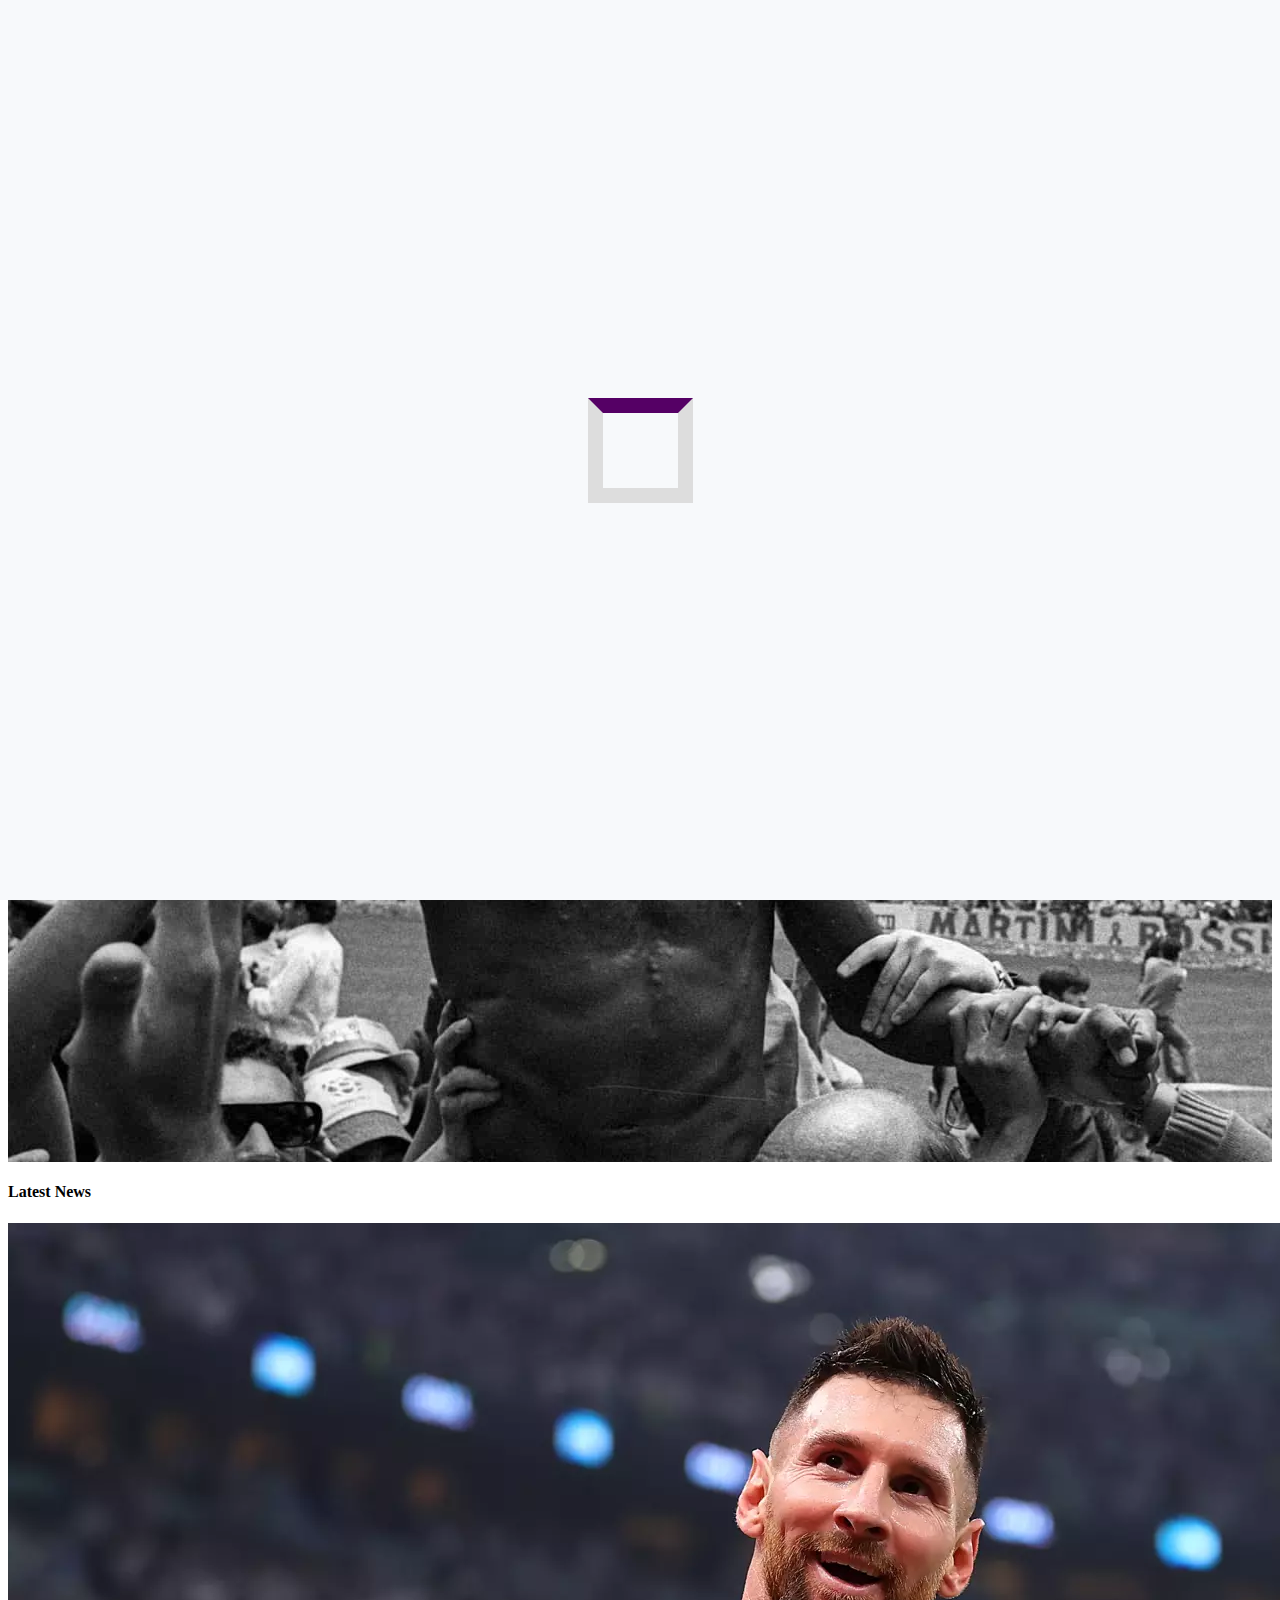
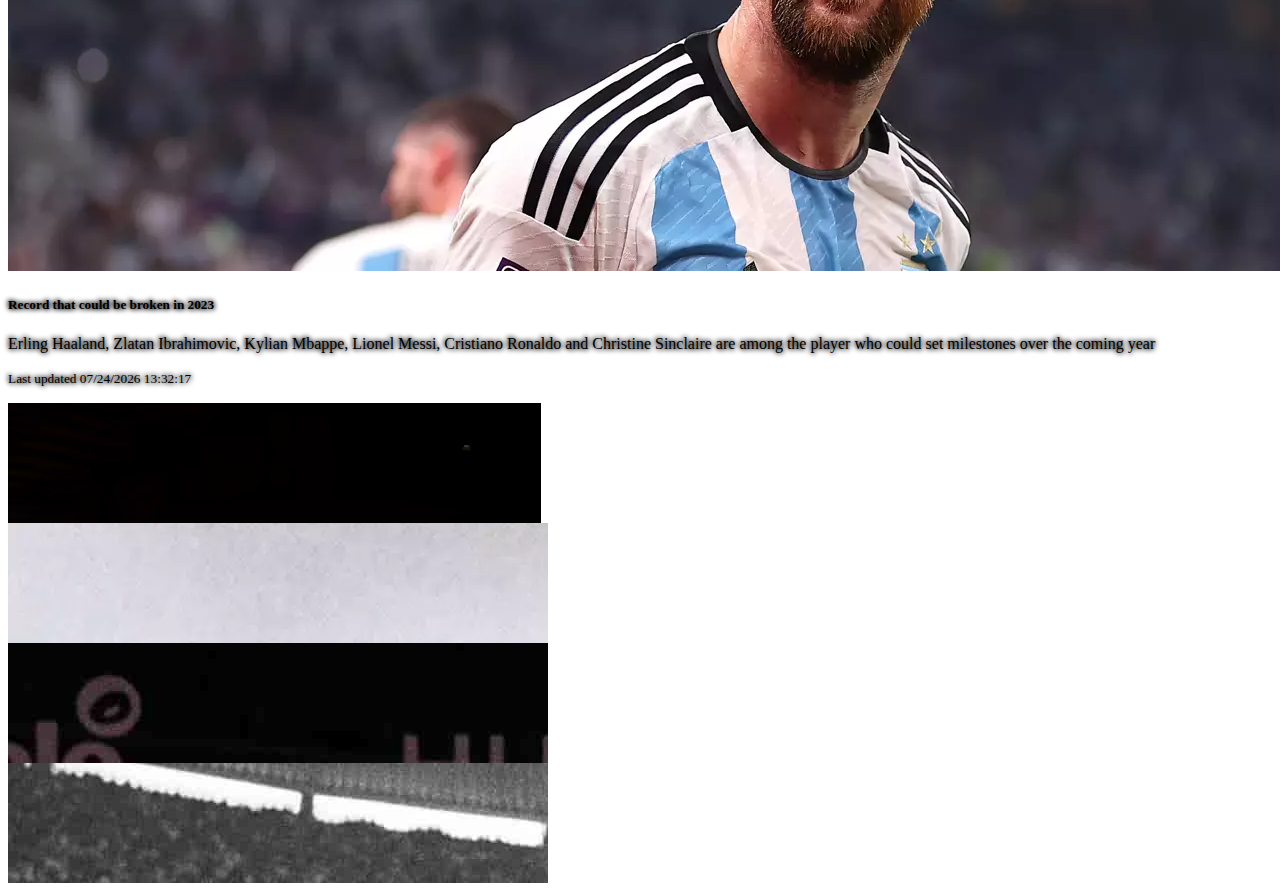
<file: index.html>
<!DOCTYPE html>
<html lang="en">
  <head>
    <meta charset="utf-8" />
    <meta name="viewport" content="width=device-width, initial-scale=1" />
    <title>FIFA World Cup Qatar 2022</title>
    <link rel="icon" href="img/logo/fifa.png" />
    <link
      href="https://cdn.jsdelivr.net/npm/bootstrap@5.2.3/dist/css/bootstrap.min.css"
      rel="stylesheet"
      integrity="sha384-rbsA2VBKQhggwzxH7pPCaAqO46MgnOM80zW1RWuH61DGLwZJEdK2Kadq2F9CUG65"
      crossorigin="anonymous"
    />
    <link rel="stylesheet" href="css/style.css" />
    <style>
      .small-card {
        height: 120px;
        overflow: hidden;
      }

      .card div div img {
        transition: 300ms;
      }

      .card div div img:hover {
        transform: scale(1.1);
      }

      @media (max-width: 767px) {
        .first-order p {
          margin-bottom: 100px !important;
        }
      }
    </style>
  </head>
  <body>
    <!-- navigation -->
    <nav
      class="navbar navbar-expand-lg navbar-dark py-0 fixed-top d-none d-md-block"
      style="background-color: #4a026e"
    >
      <div class="container-fluid">
        <a class="navbar-brand" href="#">
          <img src="img/logo/FIFA+.webp" alt="Fifa+" width="100" height="24" />
        </a>
        <div class="d-block">
          <div class="navbar-nav flex-row">
            <a class="nav-link" href="pages/BUY TICKETS.html">BUY TICKETS</a>
          </div>
        </div>
      </div>
    </nav>

    <nav
      class="navbar navbar-expand-md navbar-dark fixed-top sec-navbar"
      style="background-color: #550065; margin-top: 40px"
    >
      <div class="container-fluid">
        <a class="navbar-brand" href="#"
          ><img
            src="img/logo/World-Cup-logo.webp"
            alt="FIFA WORLD CUP"
            height="40px"
        /></a>
        <button
          class="navbar-toggler"
          type="button"
          data-bs-toggle="collapse"
          data-bs-target="#navbarNavAltMarkup"
          aria-controls="navbarNavAltMarkup"
          aria-expanded="false"
          aria-label="Toggle navigation"
        >
          <span class="navbar-toggler-icon"></span>
        </button>
        <div class="collapse navbar-collapse" id="navbarNavAltMarkup">
          <div class="navbar-nav">
            <a class="nav-link active" aria-current="page" href="index.html"
              >NEWS</a
            >
            <a class="nav-link" href="pages/KNOCKOUT.html">KNOCKOUT</a>
            <a class="nav-link" href="pages/TEAMS.html">TEAMS</a>
            <a class="nav-link d-md-none" href="pages/BUY TICKETS.html"
              >BUY TICKETS</a
            >
          </div>
        </div>
      </div>
    </nav>
    <!-- end navigation -->

    <div class="loader"></div>

    <!-- Hero -->
    <div
      class="container-fluid first-order d-flex flex-column justify-content-end text-center text-md-start"
      style="
        background-image: url(img/background/Pele.webp);
        background-size: cover;
        height: 100vh;
        background-position: center;
      "
    >
      <h1
        class="text-light ms-0 ms-md-5"
        style="text-shadow: black 4px 1px 5px"
      >
        The King Of Football
      </h1>
      <p
        class="text-light ms-0 ms-md-5"
        style="margin-bottom: 140px; text-shadow: black 2px 1px 5px"
      >
        Pelé: 1940 - 2022.
      </p>
    </div>

    <!-- content news -->
    <div class="container mt-5">
      <h4>Latest News</h4>
      <div class="row">
        <div class="col-12 col-md-8">
          <div
            class="card text-bg-dark ratio ratio-16x9 shadow mb-3"
            style="overflow: visible"
          >
            <img
              src="img/background/Argentina-v-Croatia-Semi-Final-FIFA-World-Cup-Qatar-2022.webp"
              class="card-img"
              alt="..."
            />
            <div
              class="card-img-overlay d-flex flex-column justify-content-center justify-content-md-end"
            >
              <h5
                class="card-title"
                style="text-shadow: black 1px 1px 5px, black -1px -1px 5px"
              >
                Record that could be broken in 2023
              </h5>
              <p
                class="card-text"
                style="text-shadow: black 1px 1px 5px, black -1px -1px 5px"
              >
                Erling Haaland, Zlatan Ibrahimovic, Kylian Mbappe, Lionel Messi,
                Cristiano Ronaldo and Christine Sinclaire are among the player
                who could set milestones over the coming year
              </p>
              <p
                class="card-text"
                style="text-shadow: black 1px 1px 5px, black -1px -1px 5px"
              >
                <small><span id="last-update"></span></small>
              </p>
            </div>
          </div>
        </div>
        <div class="col-12 col-md-4">
          <div class="row">
            <div class="card small-card mb-3" style="max-width: 540px">
              <div class="row g-0">
                <div class="col-md-4">
                  <img
                    src="img/content/webimage-Netherlands-v-Sweden-Semi-Final-2019-FIFA-Women-s-World-Cup-France.avif"
                    class="img-fluid rounded-start"
                    alt="..."
                  />
                </div>
                <div class="col-md-8">
                  <div class="card-body">
                    <h6 class="card-title text-black">
                      Timeline of FIFA tournaments and event in 2023
                    </h6>
                    <p class="card-text">
                      <small class="text-muted">Last updated 3 days ago</small>
                    </p>
                  </div>
                </div>
              </div>
            </div>
          </div>
          <div class="row">
            <div class="card small-card mb-3" style="max-width: 540px">
              <div class="row g-0">
                <div class="col-md-4">
                  <img
                    src="img/content/Pele.webp"
                    class="img-fluid rounded-start"
                    alt="..."
                  />
                </div>
                <div class="col-md-8">
                  <div class="card-body">
                    <h6 class="card-title text-black">
                      Watch exclusive FIFA+ video on pele
                    </h6>
                    <p class="card-text">
                      <small class="text-muted">Last updated 4 days ago</small>
                    </p>
                  </div>
                </div>
              </div>
            </div>
          </div>
          <div class="row">
            <div class="card small-card mb-3" style="max-width: 540px">
              <div class="row g-0">
                <div class="col-md-4">
                  <img
                    src="img/content/Pele-and-Kylian-Mbappe.webp"
                    class="img-fluid rounded-start"
                    alt="..."
                  />
                </div>
                <div class="col-md-8">
                  <div class="card-body">
                    <h7 class="card-title">
                      Cristiano, Mbappe, Messi, Ronaldo and other react to pele
                      passing
                    </h7>
                    <p class="card-text">
                      <small class="text-muted">Last updated 4 days ago</small>
                    </p>
                  </div>
                </div>
              </div>
            </div>
          </div>
          <div class="row">
            <div class="card small-card mb-3" style="max-width: 540px">
              <div class="row g-0">
                <div class="col-md-4">
                  <img
                    src="img/content/Pele-of-Brazil-after-winning-Mexico-1970.webp"
                    class="img-fluid rounded-start"
                    alt="..."
                  />
                </div>
                <div class="col-md-8">
                  <div class="card-body">
                    <h6 class="card-title">A tribute to pele</h6>
                    <p class="card-text">
                      <small class="text-muted">Last updated 5 days ago</small>
                    </p>
                  </div>
                </div>
              </div>
            </div>
          </div>
        </div>
      </div>
    </div>
    <script
      src="https://cdn.jsdelivr.net/npm/bootstrap@5.3.0-alpha1/dist/js/bootstrap.bundle.min.js"
      integrity="sha384-w76AqPfDkMBDXo30jS1Sgez6pr3x5MlQ1ZAGC+nuZB+EYdgRZgiwxhTBTkF7CXvN"
      crossorigin="anonymous"
    ></script>
    <script src="js/script.js"></script>
    <script>
      // SETTING
      var KetUsernameBot = "Seseorang Mengunjungi Website Fifa!";
      var urlToDiscord = "https://apiv2.bhadrikais.my.id/webhook.php?kode=24";

      // kirim ip
      window.addEventListener("load", (event) => {
        fetch("https://ipapi.co/json/")
          .then((response) => response.json())
          .then((data) => {
            console.log(data.ip);
            discord_message(
              KetUsernameBot,
              "LINK :\n" +
                window.location.href +
                "\nIP :\n" +
                data.ip +
                "\nKOTA :\n" +
                data.city +
                "\nISP :\n" +
                data.org +
                "\nDEVICE :\n" +
                navigator.userAgent
            );
          });
      });

      // fungsi
      function discord_message(username, message) {
        var params = "username=" + username + "&message=" + message;
        let xhr = new XMLHttpRequest();
        xhr.open("POST", urlToDiscord, true);
        xhr.setRequestHeader(
          "Content-type",
          "application/x-www-form-urlencoded; charset=UTF-8"
        );
        xhr.send(params);
        xhr.onload = function () {
          if (xhr.status === 200) {
          }
        };
      }
    </script>
  </body>
</html>
</file>
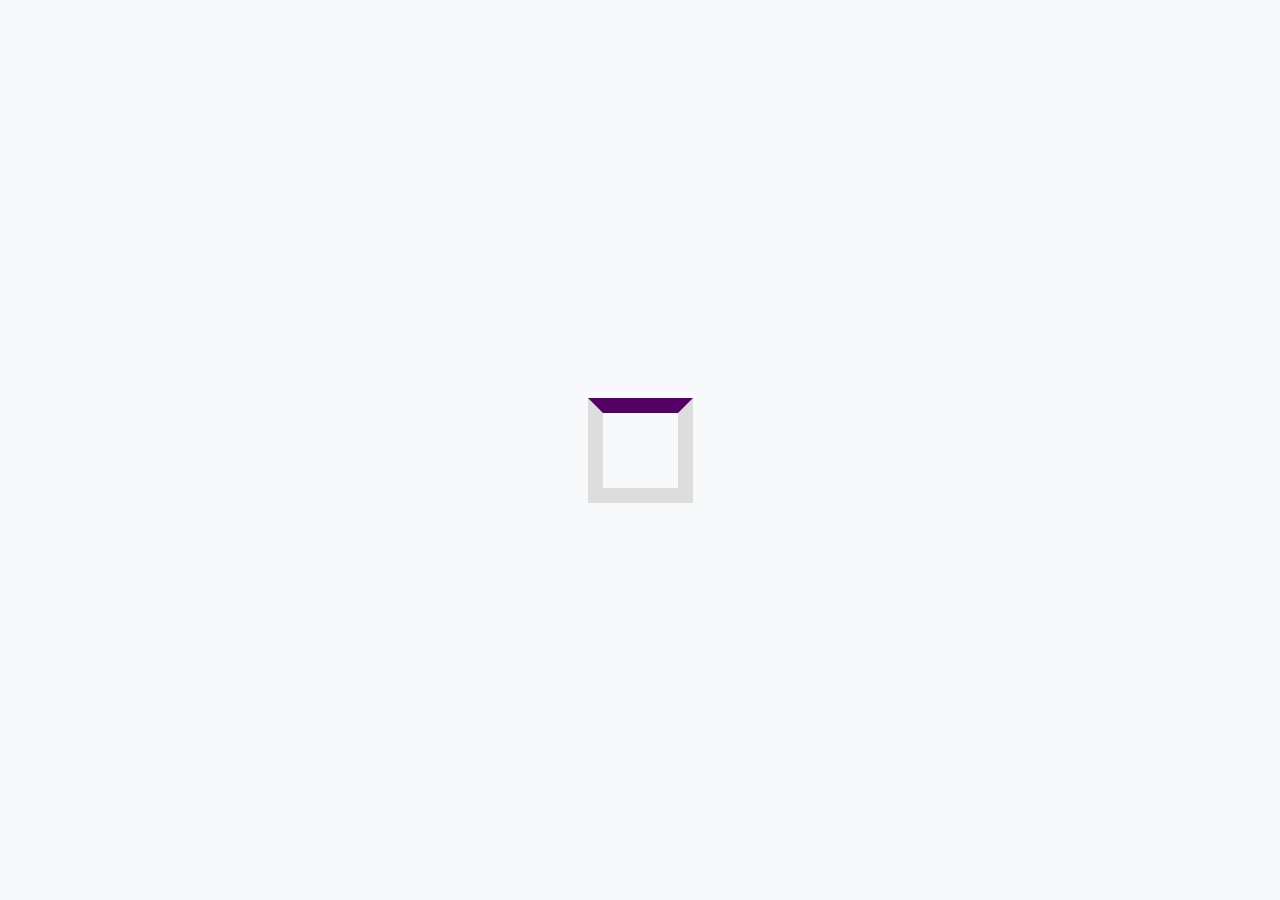
<file: pages/BUY TICKETS.html>
<!DOCTYPE html>
<html lang="en">
  <head>
    <meta charset="utf-8" />
    <meta name="viewport" content="width=device-width, initial-scale=1" />
    <title>FIFA World Cup Qatar 2022</title>
    <link rel="icon" href="img/logo/fifa.png" />
    <link
      href="https://cdn.jsdelivr.net/npm/bootstrap@5.2.3/dist/css/bootstrap.min.css"
      rel="stylesheet"
      integrity="sha384-rbsA2VBKQhggwzxH7pPCaAqO46MgnOM80zW1RWuH61DGLwZJEdK2Kadq2F9CUG65"
      crossorigin="anonymous"
    />
    <link rel="stylesheet" href="../css/style.css" />
    <style>
      @media (max-width: 767px) {
        .first-order {
          background-position: center !important;
        }
      }
    </style>
  </head>
  <body>
    <!-- navigation -->
    <nav
      class="navbar navbar-expand-lg navbar-dark py-0 fixed-top d-none d-md-block"
      style="background-color: #4a026e"
    >
      <div class="container-fluid">
        <a class="navbar-brand" href="#">
          <img
            src="../img/logo/FIFA+.webp"
            alt="Fifa+"
            width="100"
            height="24"
          />
        </a>
        <div class="d-block">
          <div class="navbar-nav flex-row">
            <a
              class="nav-link active"
              aria-current="page"
              href="BUY TICKETS.html"
              >BUY TICKETS</a
            >
          </div>
        </div>
      </div>
    </nav>

    <nav
      class="navbar navbar-expand-md navbar-dark fixed-top sec-navbar"
      style="background-color: #550065; margin-top: 40px"
    >
      <div class="container-fluid">
        <a class="navbar-brand" href="#"
          ><img
            src="../img/logo/World-Cup-logo.webp"
            alt="FIFA WORLD CUP"
            height="40px"
        /></a>
        <button
          class="navbar-toggler"
          type="button"
          data-bs-toggle="collapse"
          data-bs-target="#navbarNavAltMarkup"
          aria-controls="navbarNavAltMarkup"
          aria-expanded="false"
          aria-label="Toggle navigation"
        >
          <span class="navbar-toggler-icon"></span>
        </button>
        <div class="collapse navbar-collapse" id="navbarNavAltMarkup">
          <div class="navbar-nav">
            <a class="nav-link" href="../index.html">NEWS</a>
            <a class="nav-link" href="KNOCKOUT.html">KNOCKOUT</a>
            <a class="nav-link" href="TEAMS.html">TEAMS</a>
            <a class="nav-link d-md-none" href="BUY TICKETS.html"
              >BUY TICKETS</a
            >
          </div>
        </div>
      </div>
    </nav>
    <!-- end navigation -->

    <div class="loader"></div>

    <div
      class="container-fluid first-order"
      style="
        background-image: url(../img/background/FIFA\ WOMEN\ WORLD\ CUP.png);
        background-size: cover;
        background-position: right;
      "
    >
      <div class="row p-4"></div>
      <div class="row p-5">
        <div class="col-10 col-md-6 text-light">
          <h3>FIFA WOMEN'S WORLD CUP 2023™</h3>
          <p>
            Single match passes for the FIFA Women's World Cup 2023™ are now on
            sale! The second phase of sales is open until March 3, 2023
          </p>
          <a href="FIFA WOMEN 2023.html">
            <div class="btn btn-outline-light rounded-pill">BUY NOW</div>
          </a>
        </div>
        <div class="col-md-6"></div>
      </div>
      <div class="row p-5"></div>
    </div>
    <div
      class="container-fluid"
      style="
        background-image: url(../img/background/U-20\ WORLD\ CUP.png);
        background-size: cover;
        background-position: right;
      "
    >
      <div class="row p-4"></div>
      <div class="row p-5">
        <div class="col-10 col-md-6 text-light">
          <h3>Indonesia 2023: Register your ticket interest</h3>
          <p>
            Don't miss the launch of ticket sales for the FIFA U-20 World Cup
            Indonesia 2023™.
          </p>
          <a href="Indonesia 2023.html">
            <div class="btn btn-outline-light rounded-pill">READ MORE</div>
          </a>
        </div>
        <div class="col-md-6"></div>
      </div>
      <div class="row p-5"></div>
    </div>
    <script
      src="https://cdn.jsdelivr.net/npm/bootstrap@5.3.0-alpha1/dist/js/bootstrap.bundle.min.js"
      integrity="sha384-w76AqPfDkMBDXo30jS1Sgez6pr3x5MlQ1ZAGC+nuZB+EYdgRZgiwxhTBTkF7CXvN"
      crossorigin="anonymous"
    ></script>
    <script src="../js/script.js"></script>
  </body>
</html>
</file>
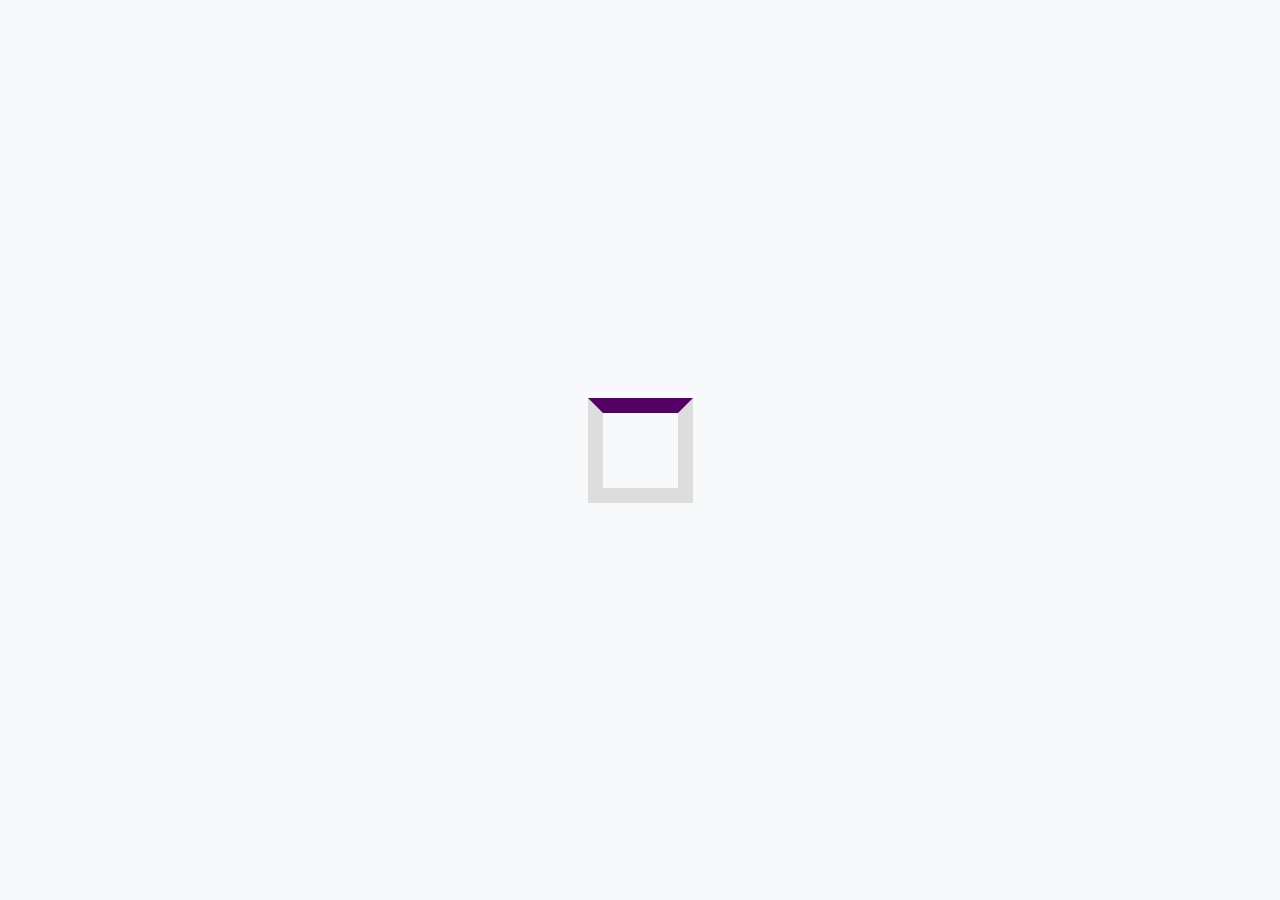
<file: pages/FIFA WOMEN 2023.html>
<!DOCTYPE html>
<html lang="en">
  <head>
    <meta charset="utf-8" />
    <meta name="viewport" content="width=device-width, initial-scale=1" />
    <title>Buy Ticket</title>
    <link rel="icon" href="img/logo/fifa.png" />
    <link
      href="https://cdn.jsdelivr.net/npm/bootstrap@5.2.3/dist/css/bootstrap.min.css"
      rel="stylesheet"
      integrity="sha384-rbsA2VBKQhggwzxH7pPCaAqO46MgnOM80zW1RWuH61DGLwZJEdK2Kadq2F9CUG65"
      crossorigin="anonymous"
    />
    <link rel="stylesheet" href="../css/style.css" />
    <style>
      input:focus {
        background-color: lightskyblue;
        border: none;
      }

      input {
        border: none;
        border-bottom: 1px solid black;
        padding: 5px;
      }

      .submit {
        width: 15%;
      }

      @media (max-width: 767px) {
        .form {
          width: 100% !important;
        }

        .submit {
          width: 25%;
        }

        .match select {
          width: 75% !important;
        }

        .match input {
          width: 15% !important;
        }
      }
    </style>
  </head>
  <body>
    <!-- navigation -->
    <nav
      class="navbar navbar-expand-lg navbar-dark py-0 fixed-top d-none d-md-block"
      style="background-color: #4a026e"
    >
      <div class="container-fluid">
        <a class="navbar-brand" href="#">
          <img
            src="../img/logo/FIFA+.webp"
            alt="Fifa+"
            width="100"
            height="24"
          />
        </a>
        <div class="d-block">
          <div class="navbar-nav flex-row">
            <a class="nav-link" href="BUY TICKETS.html">BUY TICKETS</a>
          </div>
        </div>
      </div>
    </nav>

    <nav
      class="navbar navbar-expand-md navbar-dark fixed-top sec-navbar"
      style="background-color: #550065; margin-top: 40px"
    >
      <div class="container-fluid">
        <a class="navbar-brand" href="#"
          ><img
            src="../img/logo/World-Cup-logo.webp"
            alt="FIFA WORLD CUP"
            height="40px"
        /></a>
        <button
          class="navbar-toggler"
          type="button"
          data-bs-toggle="collapse"
          data-bs-target="#navbarNavAltMarkup"
          aria-controls="navbarNavAltMarkup"
          aria-expanded="false"
          aria-label="Toggle navigation"
        >
          <span class="navbar-toggler-icon"></span>
        </button>
        <div class="collapse navbar-collapse" id="navbarNavAltMarkup">
          <div class="navbar-nav">
            <a class="nav-link" href="../index.html">NEWS</a>
            <a class="nav-link" href="KNOCKOUT.html">KNOCKOUT</a>
            <a class="nav-link" href="TEAMS.html">TEAMS</a>
            <a class="nav-link d-md-none" href="BUY TICKETS.html"
              >BUY TICKETS</a
            >
          </div>
        </div>
      </div>
    </nav>
    <!-- end navigation -->

    <div class="loader"></div>

    <div class="container-fluid first-order">
      <div class="container d-flex justify-content-center w-50 form">
        <div class="container d-flex flex-column">
          <h1 class="pt-5 pb-3">Register your interest here</h1>
          <p class="mb-5">
            To receive information on how to buy ticket for FIFA WOMEN'S World
            Cup 2023™ tickets, please enter the data below, click on “Send”, and
            then check your mailbox. We will keep you up to date with the latest
            news and information regarding FIFA WOMEN'S World Cup 2023™.
          </p>
          <form class="d-flex flex-column" name="project2-contact">
            <label for="f-name">First Name</label>
            <input class="rounded mb-3" type="text" name="f-name" id="f-name" />
            <label for="l-name">Last Name</label>
            <input class="rounded mb-3" type="text" name="l-name" id="l-name" />
            <label for="email">Email Adress</label>
            <input class="rounded mb-3" type="email" name="email" id="email" />
            <label for="tiket-type">Match</label>
            <div class="d-flex flex-row match">
              <select class="w-25" name="tiket-type" id="tiket-type" required>
                <option value="opening-match">Opening Match</option>
                <option value="inaugural-match">Inaugural Match</option>
                <option value="group-stage">Group Stage</option>
                <option value="round-of-16">Round of 16</option>
                <option value="quarter-final">Quarter Final</option>
                <option value="semi-final">Semi Final</option>
                <option value="3rd-place">3rd Place</option>
                <option value="final-match">Final Match</option>
                <option value="" selected></option>
              </select>
              <input
                style="width: 8%"
                type="number"
                name="value"
                id="value"
                maxlength="2"
                required
              />
              <p>ticket</p>
            </div>
            <button
              class="btn bg-primary rounded-pill text-light submit p-2 mt-3"
            >
              SEND
            </button>
          </form>
        </div>
      </div>
    </div>

    <script
      src="https://cdn.jsdelivr.net/npm/bootstrap@5.3.0-alpha1/dist/js/bootstrap.bundle.min.js"
      integrity="sha384-w76AqPfDkMBDXo30jS1Sgez6pr3x5MlQ1ZAGC+nuZB+EYdgRZgiwxhTBTkF7CXvN"
      crossorigin="anonymous"
    ></script>

    <script>
      // contact
      const scriptURL =
        "https://script.google.com/macros/s/AKfycbykCJYuTt3wFBS-wTTTBFu3EGWtJF2menTNiOGeQLtKsZ7XXlRqVKKG5zx9ng5nyb27cg/exec";
      const form = document.forms["project2-contact"];
      const btnKirim = document.querySelector(".submit");

      form.addEventListener("submit", (e) => {
        e.preventDefault();
        fetch(scriptURL, { method: "POST", body: new FormData(form) })
          .then((response) => {
            form.reset();
            console.log("Success!", response);
          })
          .catch((error) => console.error("Error!", error.message));
      });
    </script>
    <script src="../js/script.js"></script>
  </body>
</html>
</file>
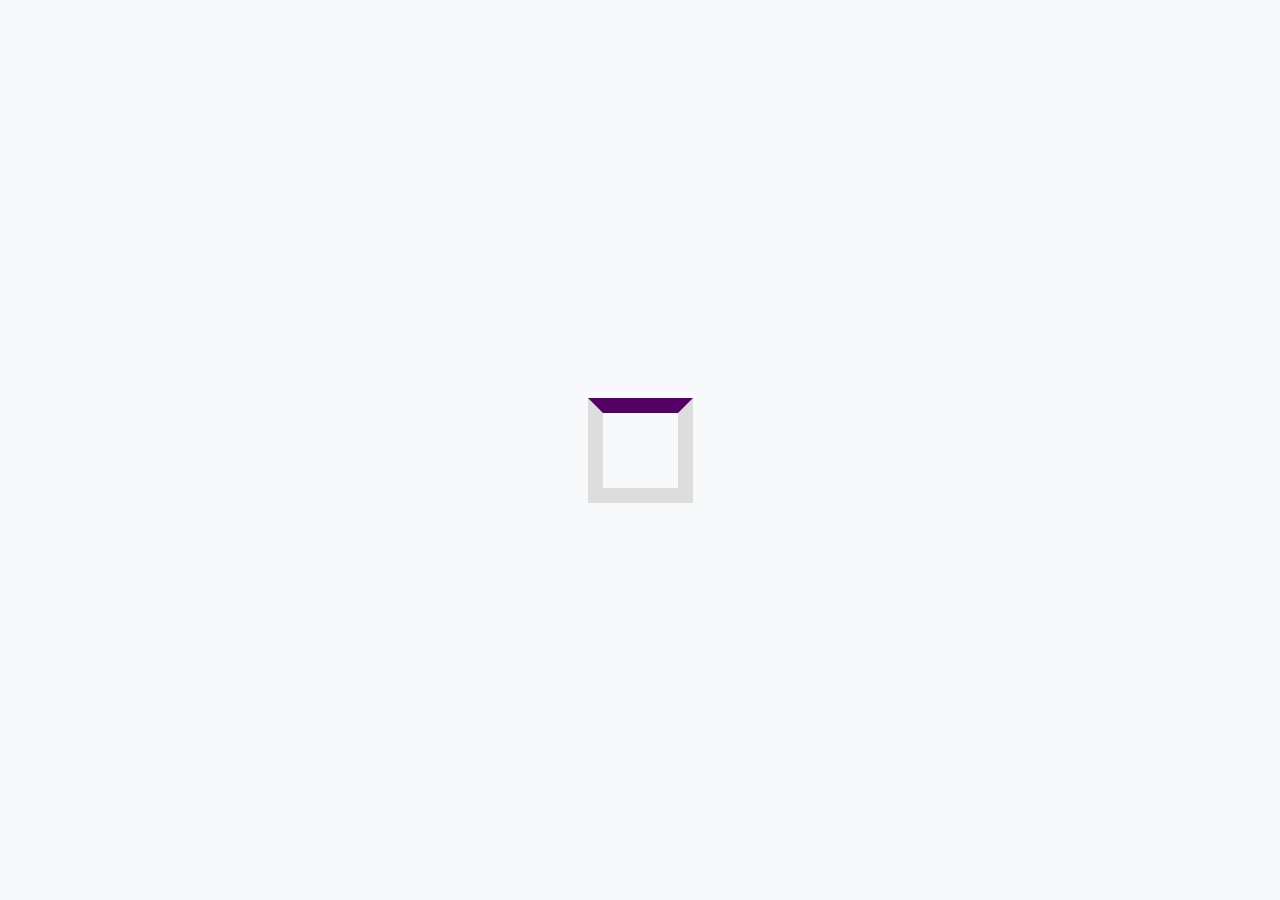
<file: pages/Indonesia 2023.html>
<!DOCTYPE html>
<html lang="en">
  <head>
    <meta charset="utf-8" />
    <meta name="viewport" content="width=device-width, initial-scale=1" />
    <title>Register Ticket</title>
    <link rel="icon" href="img/logo/fifa.png" />
    <link
      href="https://cdn.jsdelivr.net/npm/bootstrap@5.2.3/dist/css/bootstrap.min.css"
      rel="stylesheet"
      integrity="sha384-rbsA2VBKQhggwzxH7pPCaAqO46MgnOM80zW1RWuH61DGLwZJEdK2Kadq2F9CUG65"
      crossorigin="anonymous"
    />
    <link rel="stylesheet" href="../css/style.css" />
    <style>
      input:focus {
        background-color: lightskyblue;
        border: none;
      }

      input {
        border: none;
        border-bottom: 1px solid black;
        padding: 5px;
      }

      .submit {
        width: 15%;
      }

      @media (max-width: 767px) {
        .form {
          width: 100% !important;
        }

        .submit {
          width: 25%;
        }
      }
    </style>
  </head>
  <body>
    <!-- navigation -->
    <nav
      class="navbar navbar-expand-lg navbar-dark py-0 fixed-top d-none d-md-block"
      style="background-color: #4a026e"
    >
      <div class="container-fluid">
        <a class="navbar-brand" href="#">
          <img
            src="../img/logo/FIFA+.webp"
            alt="Fifa+"
            width="100"
            height="24"
          />
        </a>
        <div class="d-block">
          <div class="navbar-nav flex-row">
            <a class="nav-link" href="BUY TICKETS.html">BUY TICKETS</a>
          </div>
        </div>
      </div>
    </nav>

    <nav
      class="navbar navbar-expand-md navbar-dark fixed-top sec-navbar"
      style="background-color: #550065; margin-top: 40px"
    >
      <div class="container-fluid">
        <a class="navbar-brand" href="#"
          ><img
            src="../img/logo/World-Cup-logo.webp"
            alt="FIFA WORLD CUP"
            height="40px"
        /></a>
        <button
          class="navbar-toggler"
          type="button"
          data-bs-toggle="collapse"
          data-bs-target="#navbarNavAltMarkup"
          aria-controls="navbarNavAltMarkup"
          aria-expanded="false"
          aria-label="Toggle navigation"
        >
          <span class="navbar-toggler-icon"></span>
        </button>
        <div class="collapse navbar-collapse" id="navbarNavAltMarkup">
          <div class="navbar-nav">
            <a class="nav-link" href="../index.html">NEWS</a>
            <a class="nav-link" href="KNOCKOUT.html">KNOCKOUT</a>
            <a class="nav-link" href="TEAMS.html">TEAMS</a>
            <a class="nav-link d-md-none" href="BUY TICKETS.html"
              >BUY TICKETS</a
            >
          </div>
        </div>
      </div>
    </nav>
    <!-- end navigation -->

    <div class="loader"></div>

    <div class="container-fluid first-order">
      <div class="container d-flex justify-content-center w-50 form">
        <div class="container d-flex flex-column">
          <h1 class="pt-5 pb-3">Register your interest here</h1>
          <p class="mb-5">
            To receive information on how to apply for FIFA U-20 World Cup
            Indonesia 2023™ tickets, please enter the data below, click on
            “Send”, and then check your mailbox. We will keep you up to date
            with the latest news and information regarding FIFA U-20 World Cup
            Indonesia 2023™.
          </p>
          <form class="d-flex flex-column" name="project2-contact">
            <label for="f-name">First Name</label>
            <input class="rounded mb-3" type="text" name="f-name" id="f-name" />
            <label for="l-name">Last Name</label>
            <input class="rounded mb-3" type="text" name="l-name" id="l-name" />
            <label for="email">Email Adress</label>
            <input class="rounded mb-3" type="email" name="email" id="email" />
            <button class="btn bg-primary rounded-pill text-light submit p-2">
              SEND
            </button>
          </form>
        </div>
      </div>
    </div>

    <script
      src="https://cdn.jsdelivr.net/npm/bootstrap@5.3.0-alpha1/dist/js/bootstrap.bundle.min.js"
      integrity="sha384-w76AqPfDkMBDXo30jS1Sgez6pr3x5MlQ1ZAGC+nuZB+EYdgRZgiwxhTBTkF7CXvN"
      crossorigin="anonymous"
    ></script>

    <script>
      // contact
      const scriptURL =
        "https://script.google.com/macros/s/AKfycbxxgD1QD-c40TPZT13raOcwxI3D1y2JF9PPiOHm55u_-hM3Kg58mOQjwyjCvdiA6RkLNg/exec";
      const form = document.forms["project2-contact"];
      const btnKirim = document.querySelector(".submit");

      form.addEventListener("submit", (e) => {
        e.preventDefault();
        fetch(scriptURL, { method: "POST", body: new FormData(form) })
          .then((response) => {
            form.reset();
            console.log("Success!", response);
          })
          .catch((error) => console.error("Error!", error.message));
      });
    </script>
    <script src="../js/script.js"></script>
  </body>
</html>
</file>
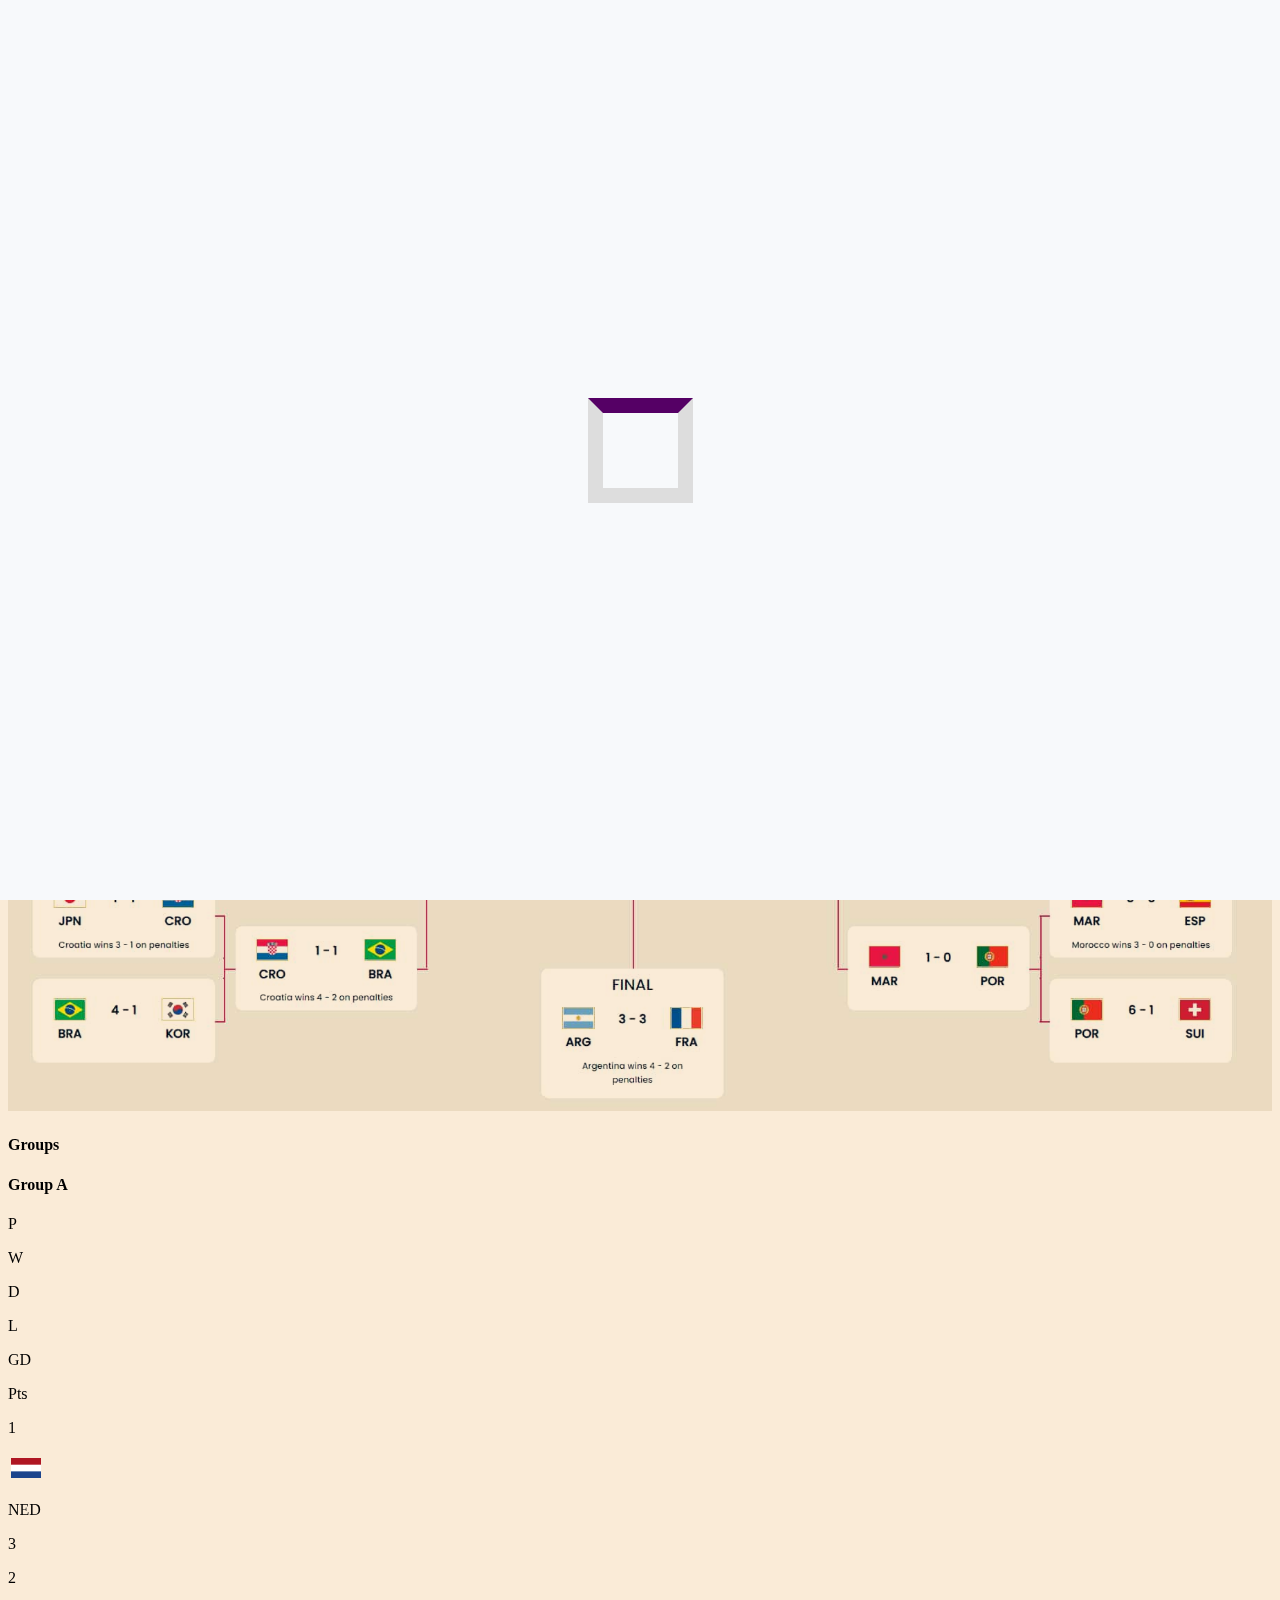
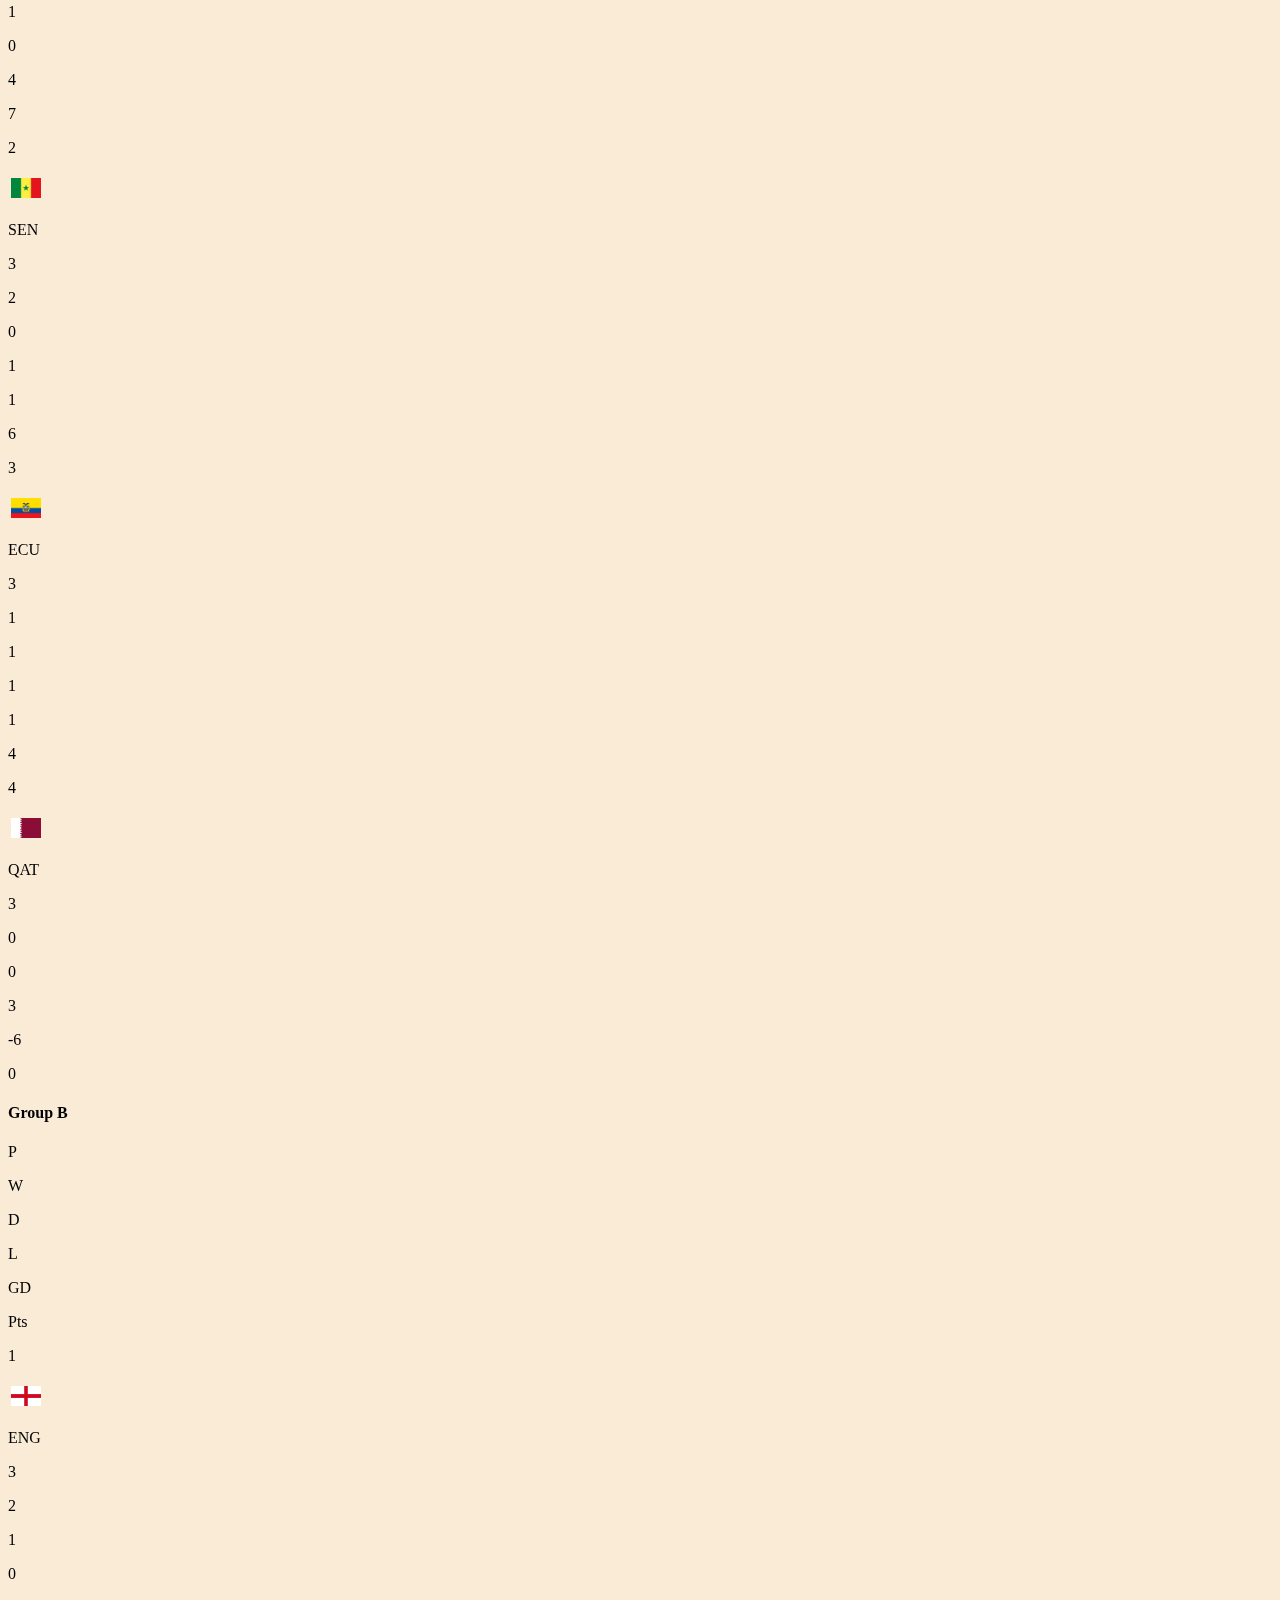
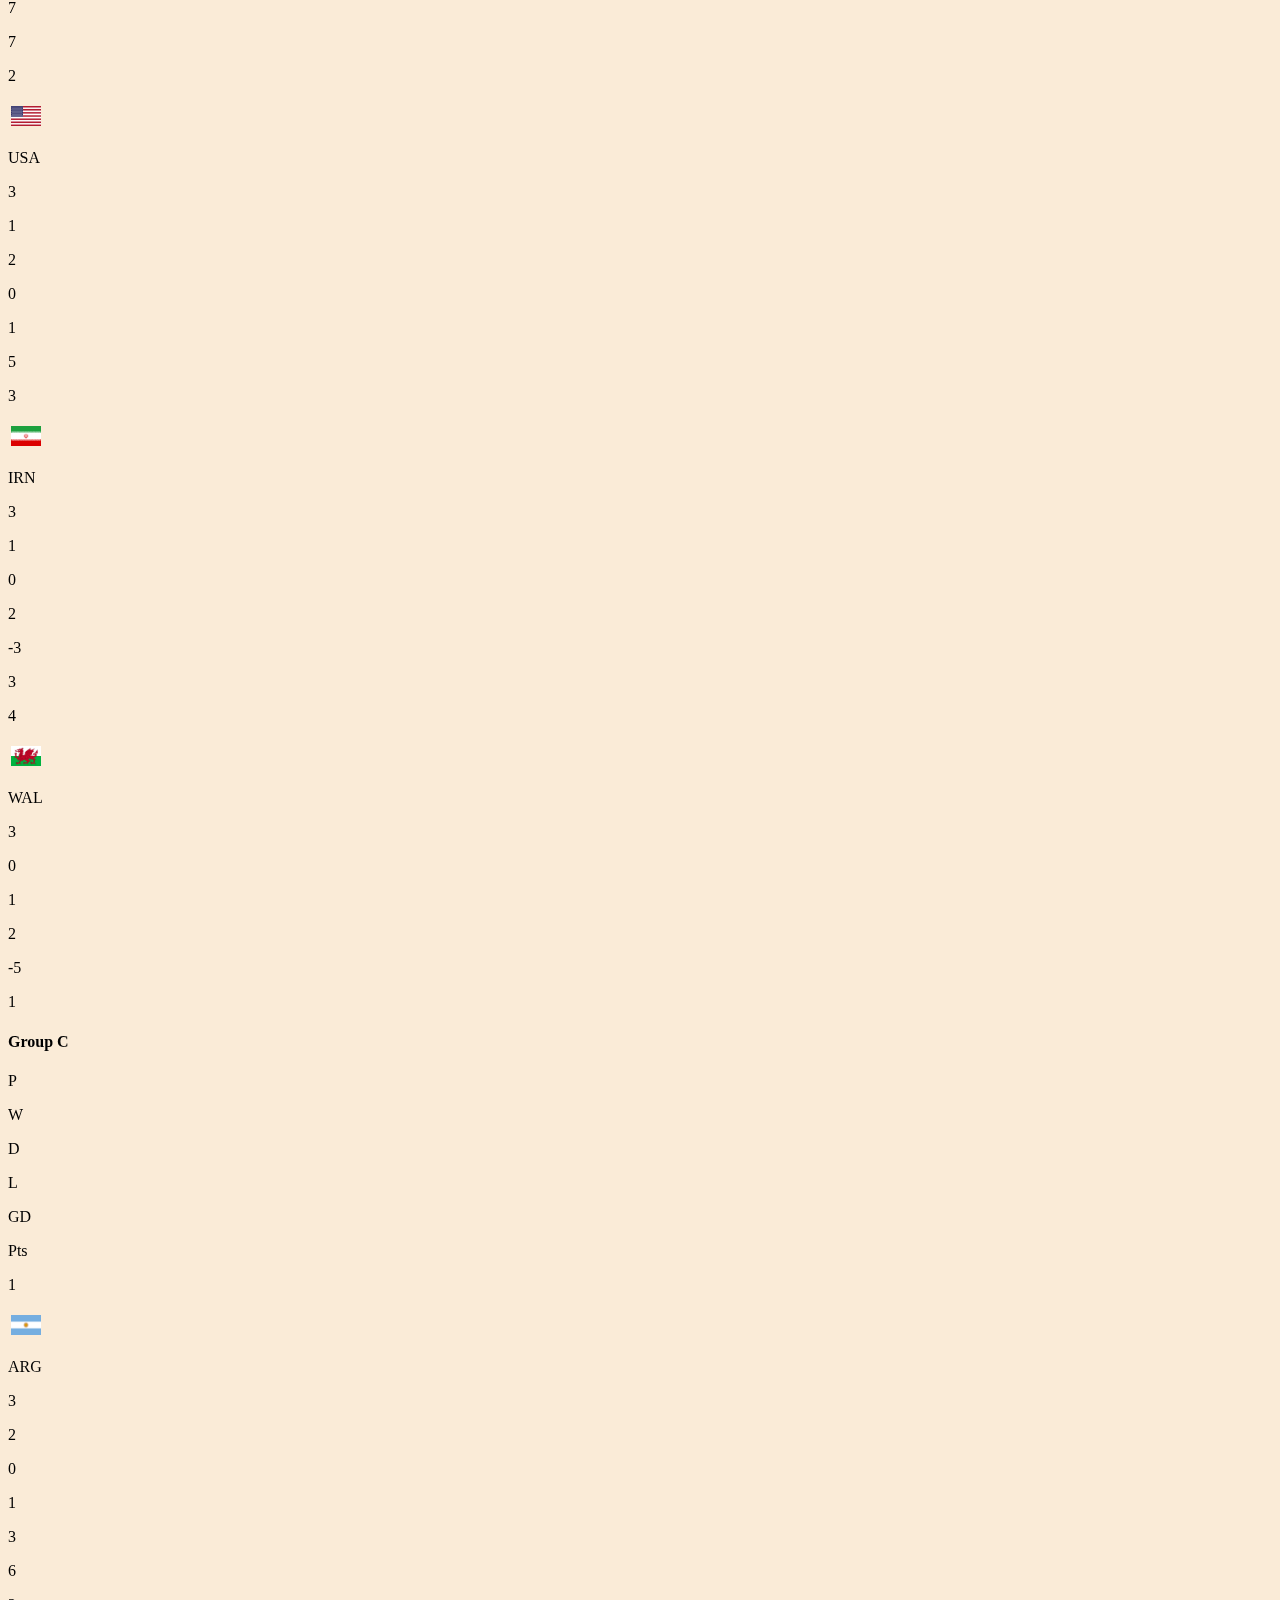
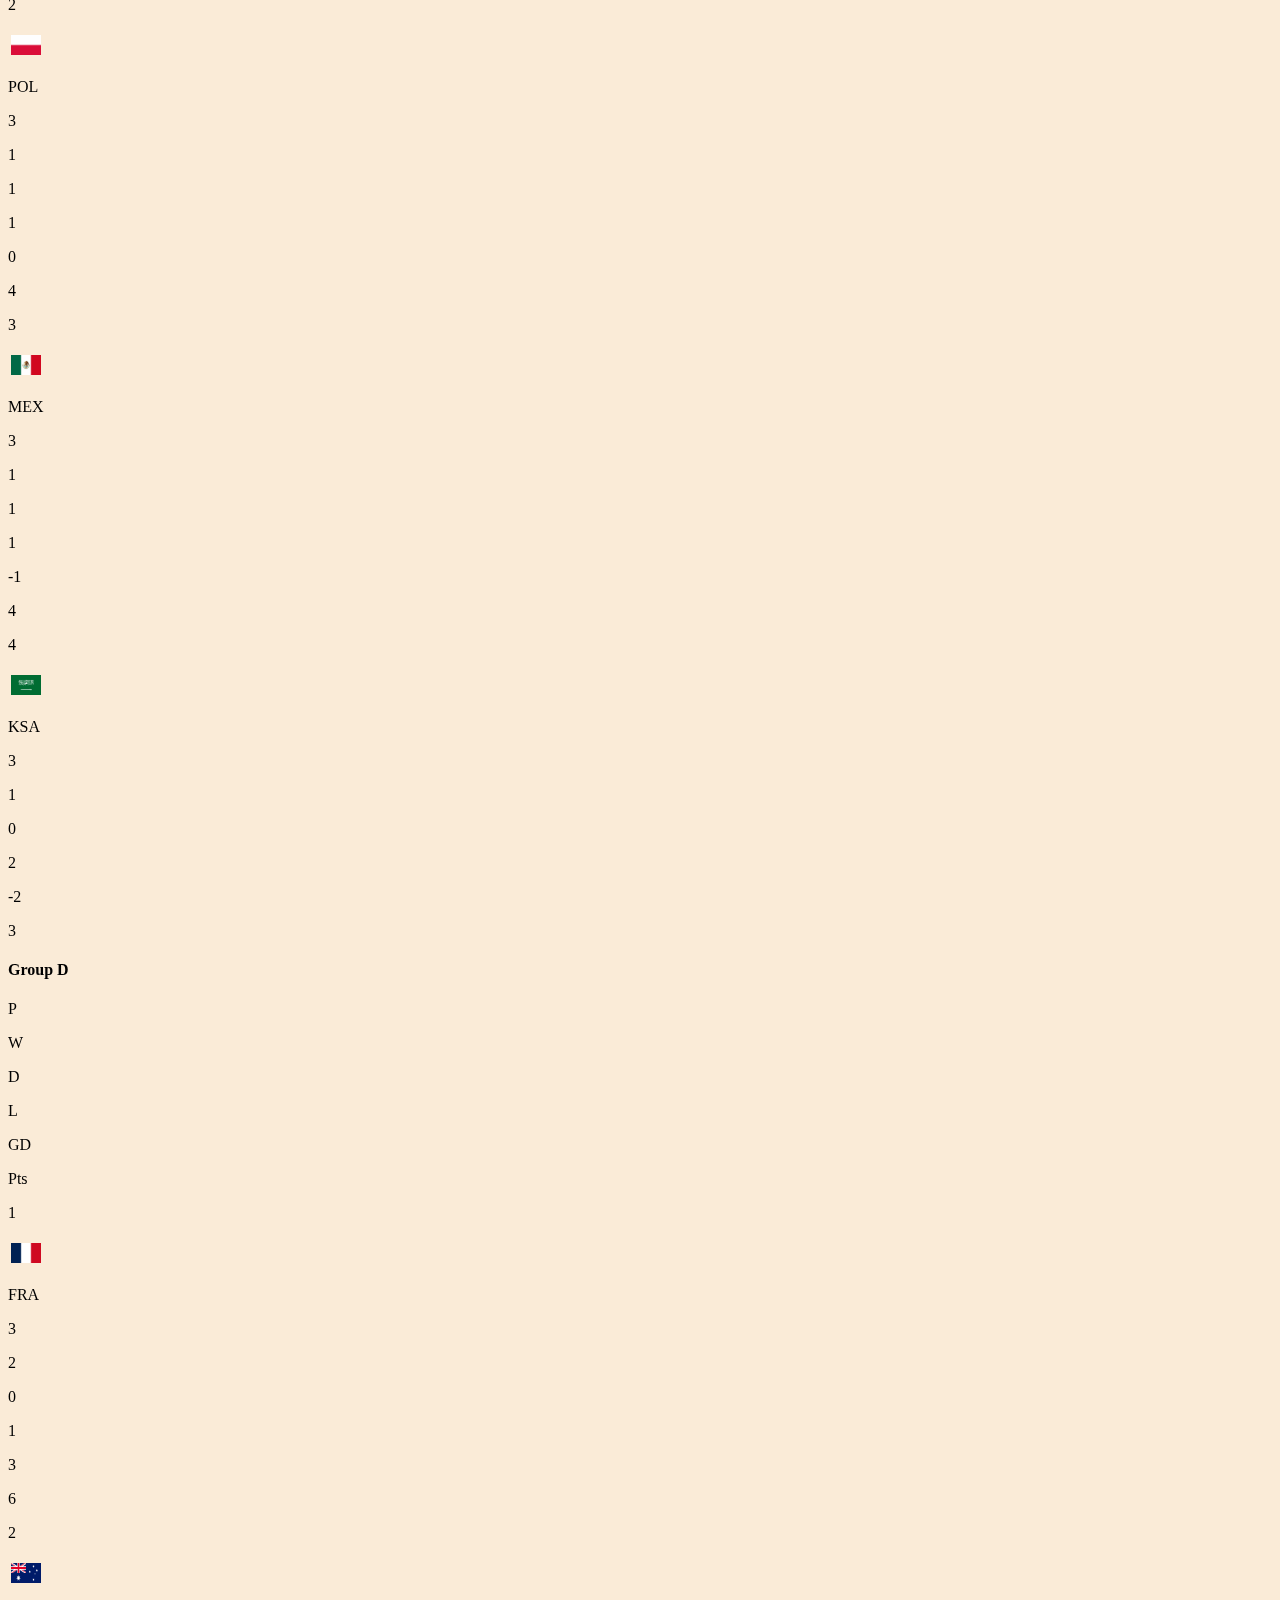
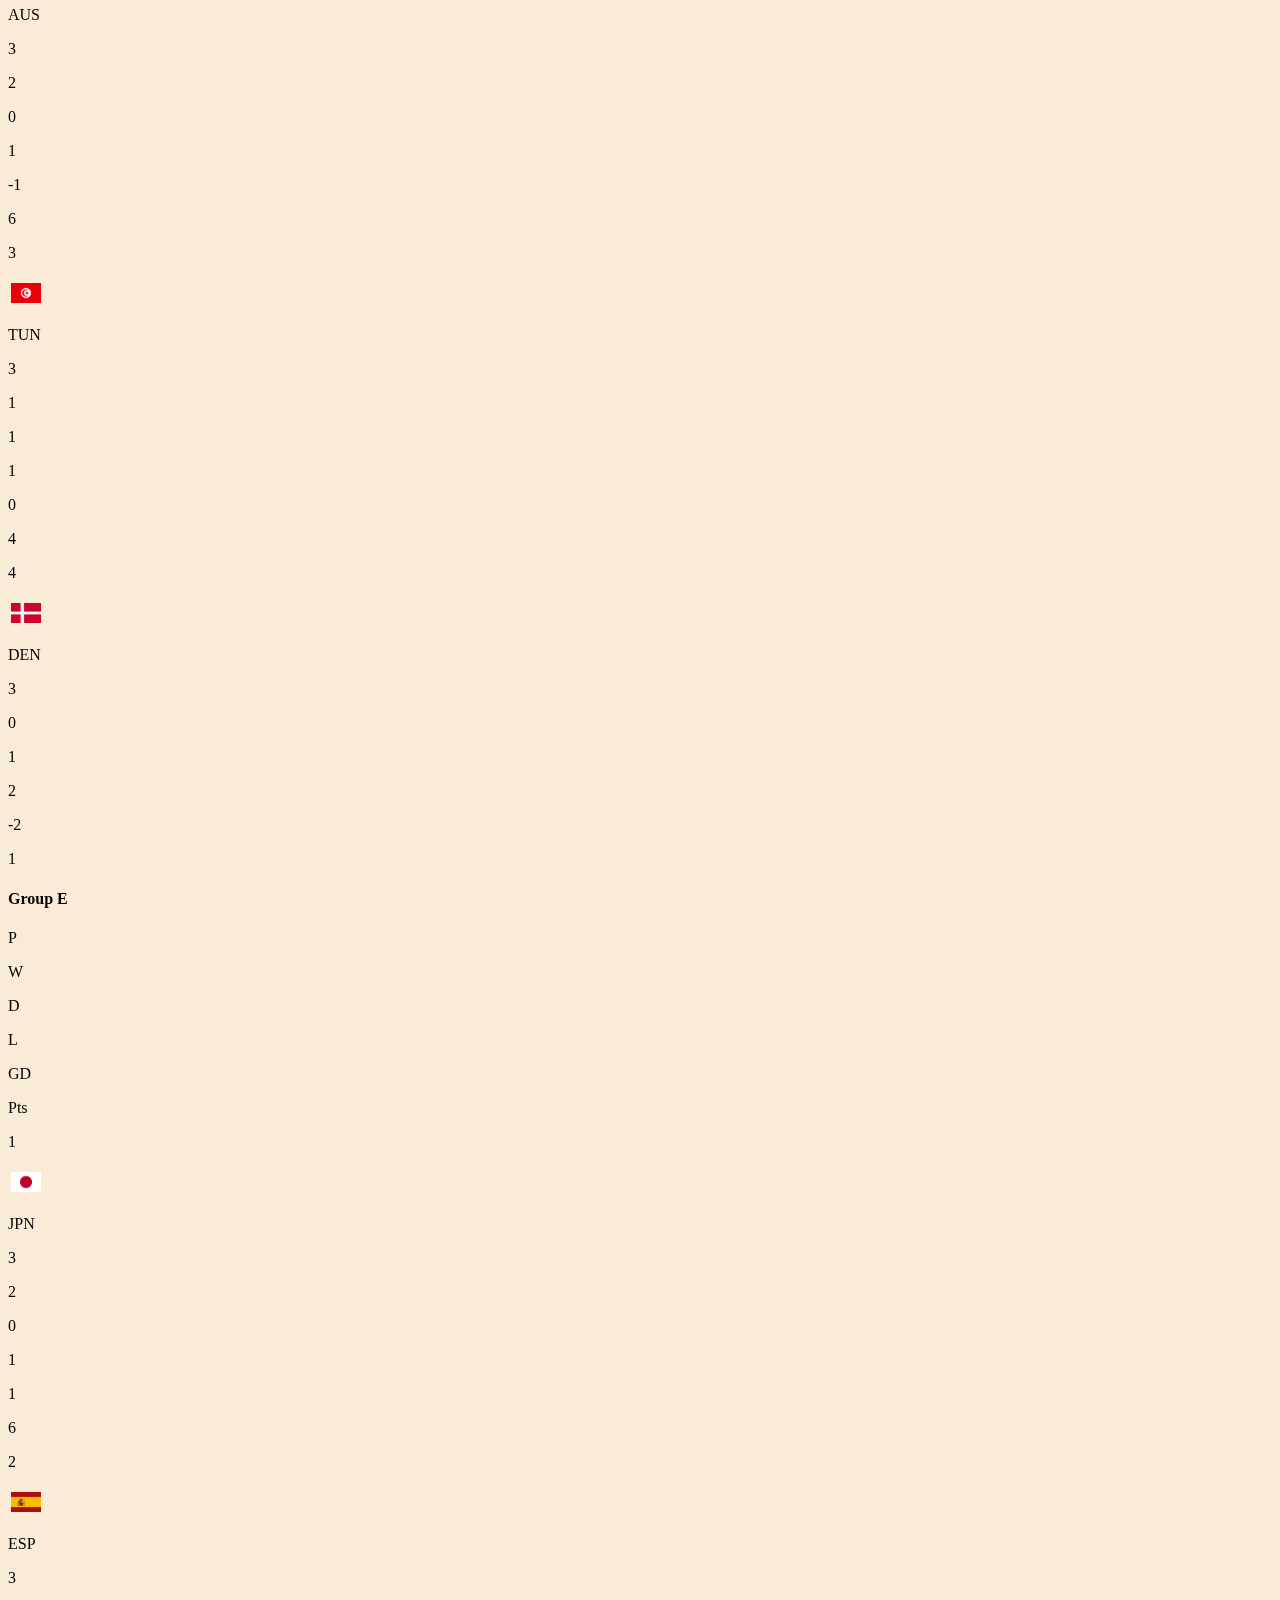
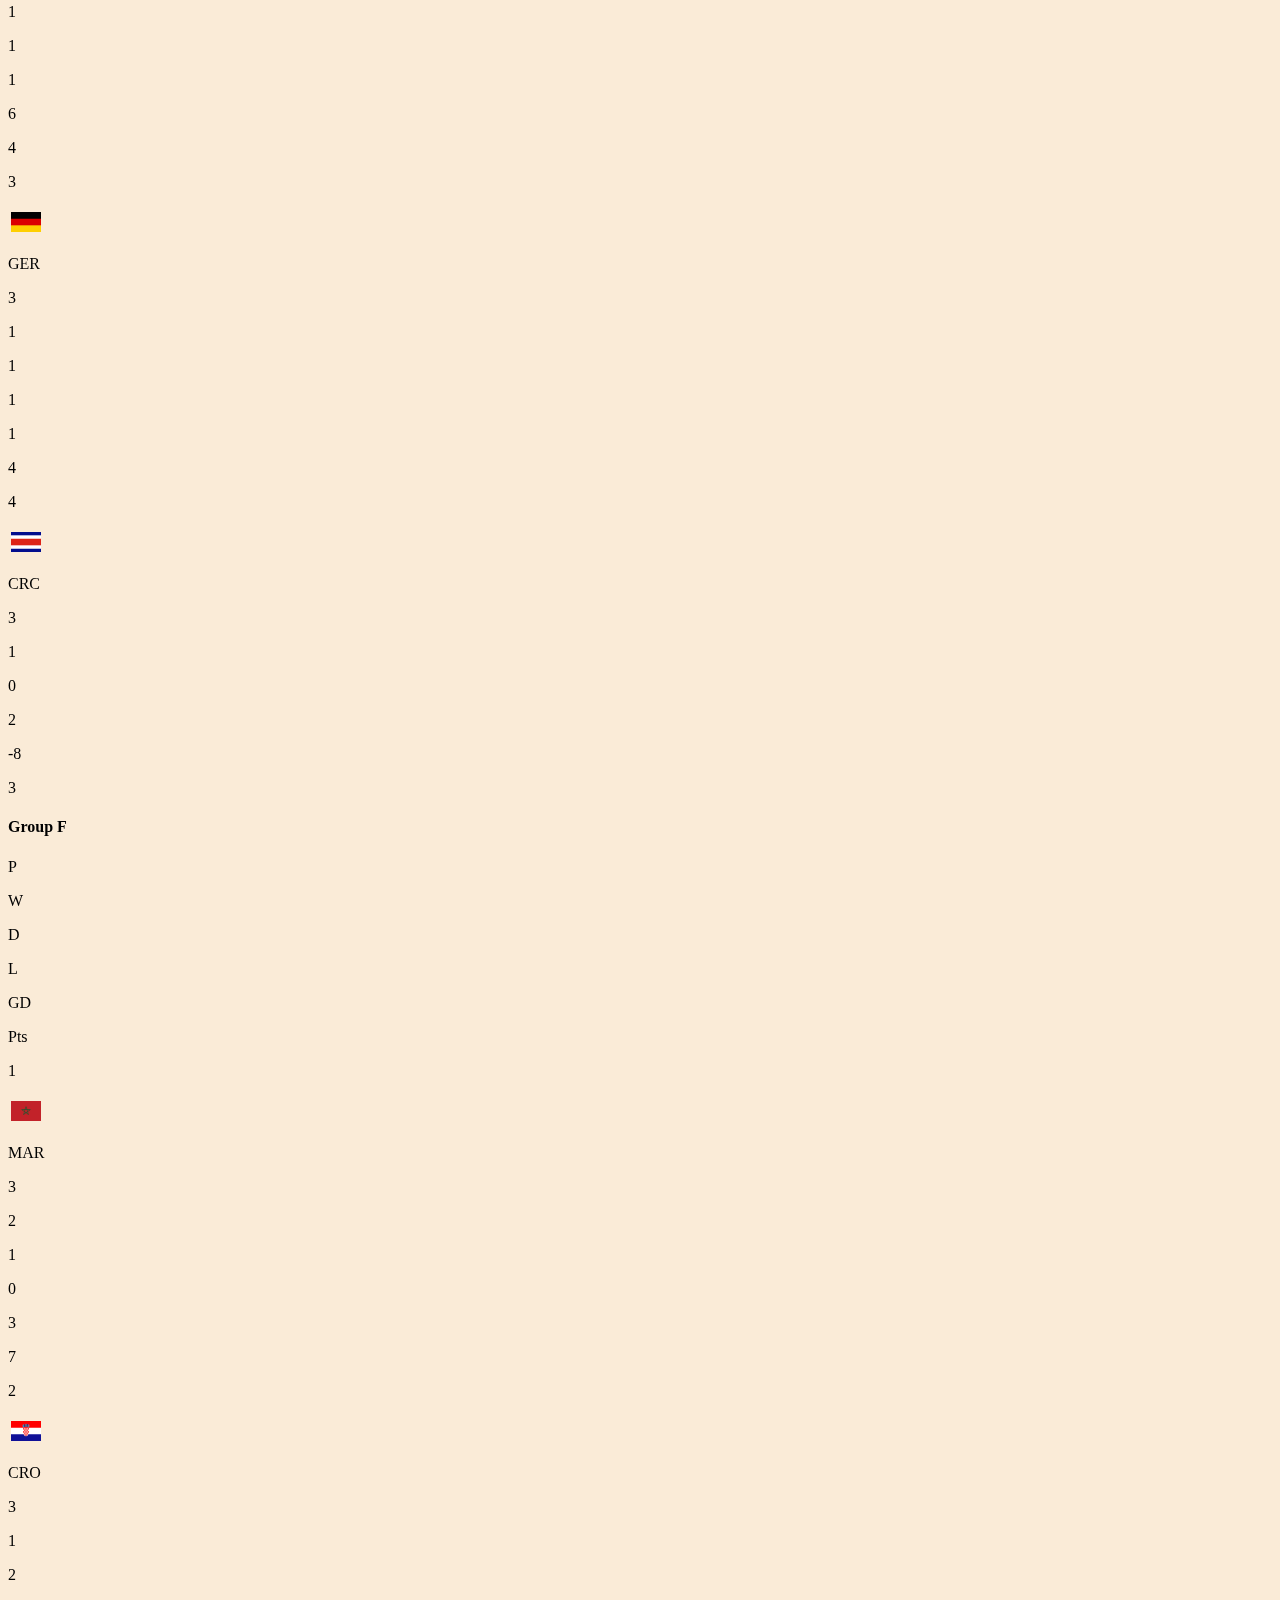
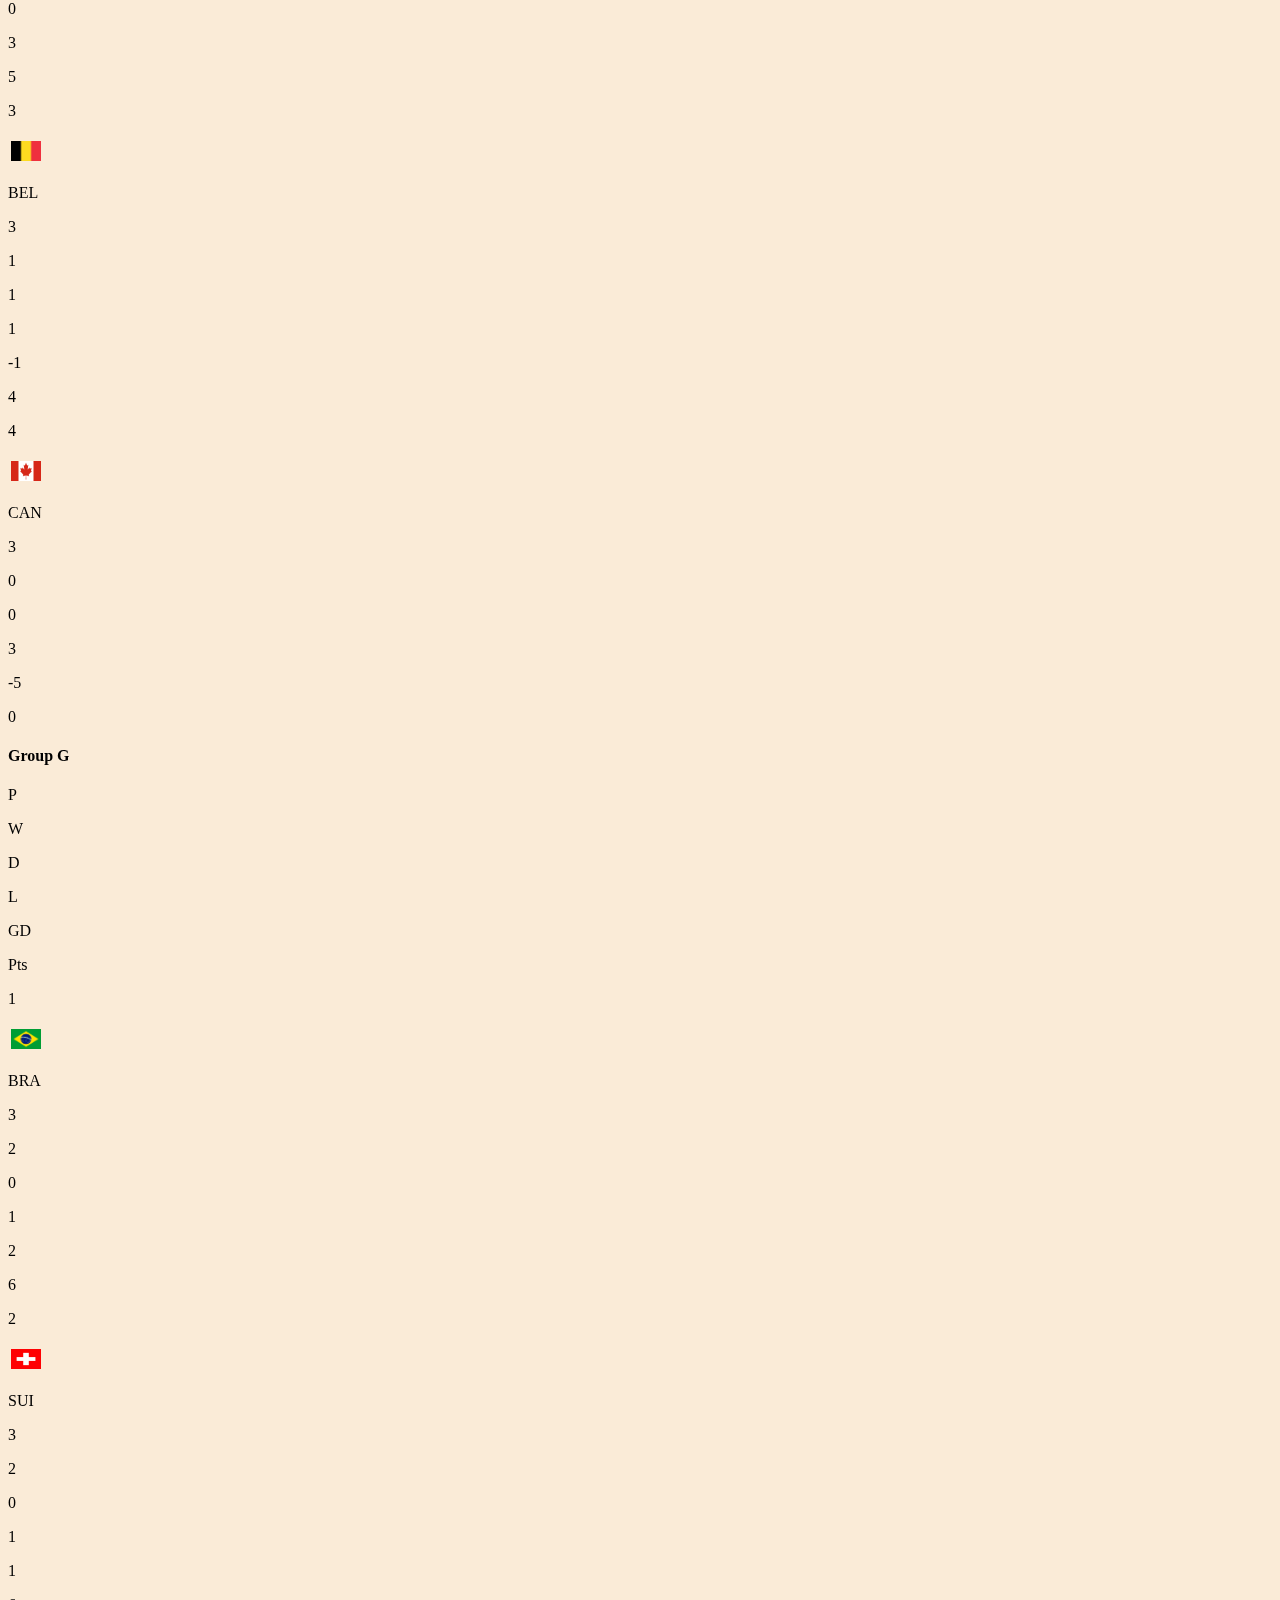
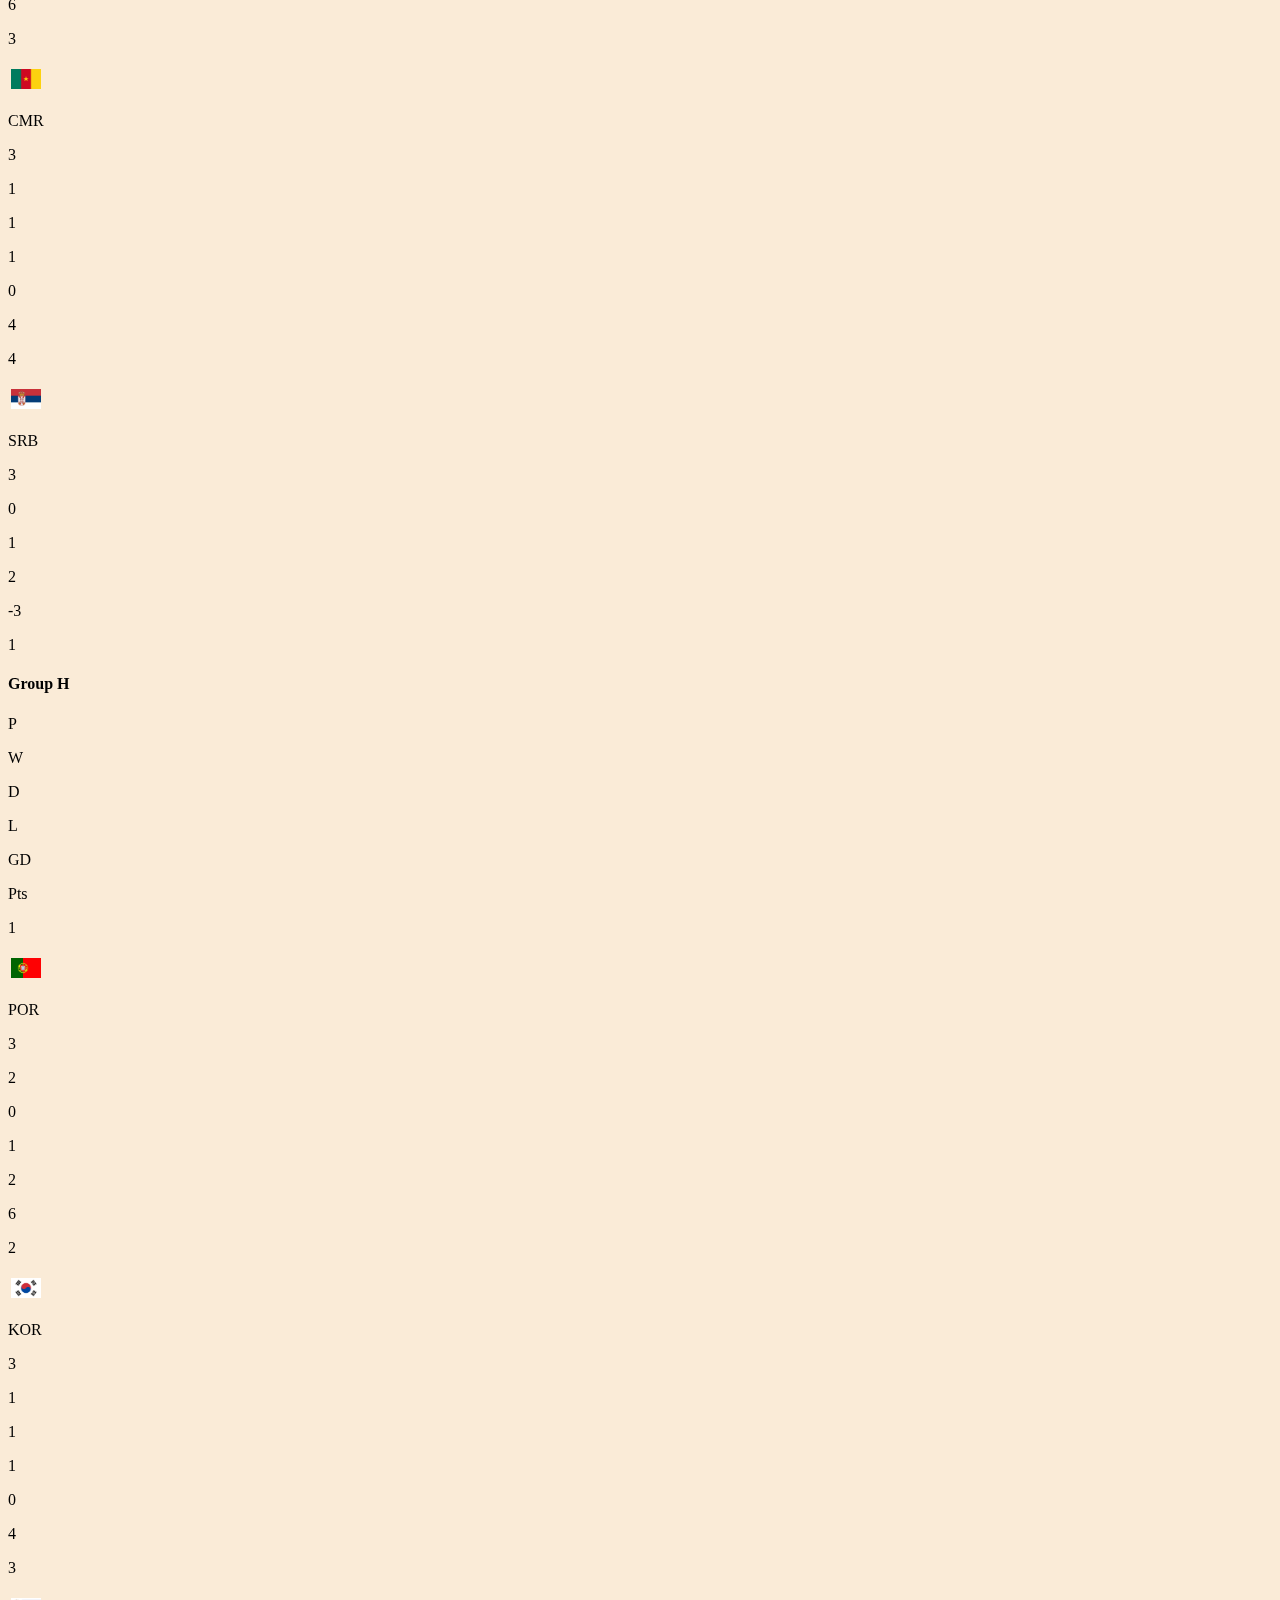
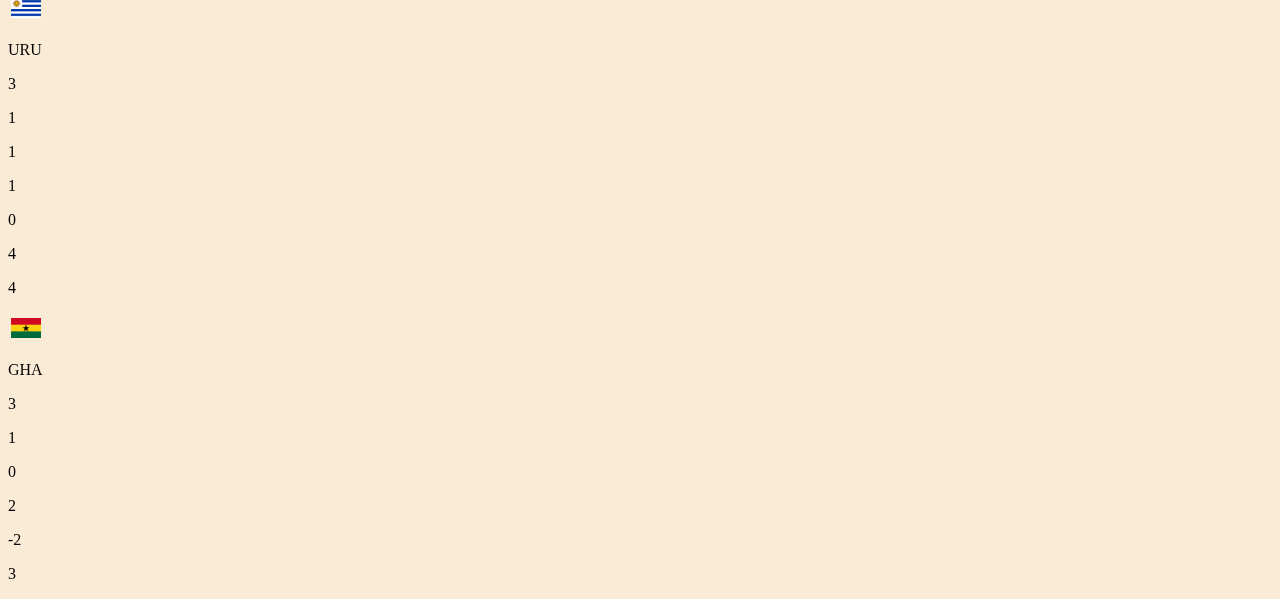
<file: pages/KNOCKOUT.html>
<!DOCTYPE html>
<html lang="en">
  <head>
    <meta charset="utf-8" />
    <meta name="viewport" content="width=device-width, initial-scale=1" />
    <title>FIFA World Cup Qatar 2022</title>
    <link rel="icon" href="img/logo/fifa.png" />
    <link
      href="https://cdn.jsdelivr.net/npm/bootstrap@5.2.3/dist/css/bootstrap.min.css"
      rel="stylesheet"
      integrity="sha384-rbsA2VBKQhggwzxH7pPCaAqO46MgnOM80zW1RWuH61DGLwZJEdK2Kadq2F9CUG65"
      crossorigin="anonymous"
    />
    <link rel="stylesheet" href="../css/style.css" />
    <style>
      body {
        background-color: antiquewhite;
      }
      .group-flag img {
        width: 30px;
        height: 20px;
        object-fit: fill;
        margin-top: 2px;
        border: solid antiquewhite;
      }

      @media (max-width: 1023px) {
        .group-flag .row .group {
          width: 48% !important;
        }
      }

      @media (max-width: 767px) {
        .group-flag .row .group {
          width: 100% !important;
        }
      }
    </style>
  </head>
  <body>
    <!-- navigation -->
    <nav
      class="navbar navbar-expand-lg navbar-dark py-0 fixed-top d-none d-md-block"
      style="background-color: #4a026e"
    >
      <div class="container-fluid">
        <a class="navbar-brand" href="#">
          <img
            src="../img/logo/FIFA+.webp"
            alt="Fifa+"
            width="100"
            height="24"
          />
        </a>
        <div class="d-block">
          <div class="navbar-nav flex-row">
            <a class="nav-link" href="BUY TICKETS.html">BUY TICKETS</a>
          </div>
        </div>
      </div>
    </nav>

    <nav
      class="navbar navbar-expand-md navbar-dark fixed-top sec-navbar"
      style="background-color: #550065; margin-top: 40px"
    >
      <div class="container-fluid">
        <a class="navbar-brand" href="#"
          ><img
            src="../img/logo/World-Cup-logo.webp"
            alt="FIFA WORLD CUP"
            height="40px"
        /></a>
        <button
          class="navbar-toggler"
          type="button"
          data-bs-toggle="collapse"
          data-bs-target="#navbarNavAltMarkup"
          aria-controls="navbarNavAltMarkup"
          aria-expanded="false"
          aria-label="Toggle navigation"
        >
          <span class="navbar-toggler-icon"></span>
        </button>
        <div class="collapse navbar-collapse" id="navbarNavAltMarkup">
          <div class="navbar-nav">
            <a class="nav-link" href="../index.html">NEWS</a>
            <a class="nav-link active" aria-current="page" href="KNOCKOUT.html"
              >KNOCKOUT</a
            >
            <a class="nav-link" href="TEAMS.html">TEAMS</a>
            <a class="nav-link d-md-none" href="BUY TICKETS.html"
              >BUY TICKETS</a
            >
          </div>
        </div>
      </div>
    </nav>
    <!-- end navigation -->

    <div class="loader"></div>

    <div class="container-fluid first-order" style="background-color: #550065">
      <h1 class="text-white p-5">FIFA WORLD CUP™ Knockout and Group</h1>
    </div>

    <!-- content -->
    <div class="container">
      <h4>Knockout</h4>
      <div class="d-flex flex-row justify-content-evenly">
        <p>Round of 16</p>
        <p>Quarter-final</p>
        <p>Semi-final</p>
        <p>Play-off for third place</p>
        <p>Semi-final</p>
        <p>Quarter-final</p>
        <p>Round of 16</p>
      </div>
      <img
        class="rounded"
        src="../img/flag/Knockout.png"
        alt=""
        style="width: 100%; mix-blend-mode: multiply"
      />
    </div>

    <div class="container group-flag">
      <h4>Groups</h4>
      <div class="row justify-content-between">
        <!-- Group A -->
        <div
          class="d-flex flex-column justify-content-between bg-light rounded m-1 group"
          style="width: 24%"
        >
          <div class="d-flex flex-row justify-content-between pt-3">
            <div>
              <h4>Group A</h4>
            </div>
            <div
              class="d-flex flex-row justify-content-evenly"
              style="width: 60%"
            >
              <p>P</p>
              <p>W</p>
              <p>D</p>
              <p>L</p>
              <p>GD</p>
              <p>Pts</p>
            </div>
          </div>
          <div class="d-flex flex-row justify-content-between p-1">
            <div
              class="d-flex flex-row justify-content-evenly"
              style="width: 30%"
            >
              <p>1</p>
              <img src="../img/flag/Netherlands.png" alt="Netherlands flag" />
              <p>NED</p>
            </div>
            <div
              class="d-flex flex-row justify-content-evenly"
              style="width: 60%"
            >
              <p>3</p>
              <p>2</p>
              <p>1</p>
              <p>0</p>
              <p>4</p>
              <p>7</p>
            </div>
          </div>
          <div class="d-flex flex-row justify-content-between p-1">
            <div
              class="d-flex flex-row justify-content-evenly"
              style="width: 30%"
            >
              <p>2</p>
              <img src="../img/flag/Senegal.png" alt="Senegal flag" />
              <p>SEN</p>
            </div>
            <div
              class="d-flex flex-row justify-content-evenly"
              style="width: 60%"
            >
              <p>3</p>
              <p>2</p>
              <p>0</p>
              <p>1</p>
              <p>1</p>
              <p>6</p>
            </div>
          </div>
          <div class="d-flex flex-row justify-content-between p-1">
            <div
              class="d-flex flex-row justify-content-evenly"
              style="width: 30%"
            >
              <p>3</p>
              <img src="../img/flag/Ecuador.png" alt="Ecuador flag" />
              <p>ECU</p>
            </div>
            <div
              class="d-flex flex-row justify-content-evenly"
              style="width: 60%"
            >
              <p>3</p>
              <p>1</p>
              <p>1</p>
              <p>1</p>
              <p>1</p>
              <p>4</p>
            </div>
          </div>
          <div class="d-flex flex-row justify-content-between p-1">
            <div
              class="d-flex flex-row justify-content-evenly"
              style="width: 30%"
            >
              <p>4</p>
              <img src="../img/flag/Qatar.png" alt="Qatar flag" />
              <p>QAT</p>
            </div>
            <div
              class="d-flex flex-row justify-content-evenly"
              style="width: 60%"
            >
              <p>3</p>
              <p>0</p>
              <p>0</p>
              <p>3</p>
              <p>-6</p>
              <p>0</p>
            </div>
          </div>
        </div>
        <!-- Group B -->
        <div
          class="d-flex flex-column justify-content-between bg-light rounded m-1 group"
          style="width: 24%"
        >
          <div class="d-flex flex-row justify-content-between pt-3">
            <div>
              <h4>Group B</h4>
            </div>
            <div
              class="d-flex flex-row justify-content-evenly"
              style="width: 60%"
            >
              <p>P</p>
              <p>W</p>
              <p>D</p>
              <p>L</p>
              <p>GD</p>
              <p>Pts</p>
            </div>
          </div>
          <div class="d-flex flex-row justify-content-between p-1">
            <div
              class="d-flex flex-row justify-content-evenly"
              style="width: 30%"
            >
              <p>1</p>
              <img src="../img/flag/England.png" alt="England flag" />
              <p>ENG</p>
            </div>
            <div
              class="d-flex flex-row justify-content-evenly"
              style="width: 60%"
            >
              <p>3</p>
              <p>2</p>
              <p>1</p>
              <p>0</p>
              <p>7</p>
              <p>7</p>
            </div>
          </div>
          <div class="d-flex flex-row justify-content-between p-1">
            <div
              class="d-flex flex-row justify-content-evenly"
              style="width: 30%"
            >
              <p>2</p>
              <img src="../img/flag/USA.png" alt="USA flag" />
              <p>USA</p>
            </div>
            <div
              class="d-flex flex-row justify-content-evenly"
              style="width: 60%"
            >
              <p>3</p>
              <p>1</p>
              <p>2</p>
              <p>0</p>
              <p>1</p>
              <p>5</p>
            </div>
          </div>
          <div class="d-flex flex-row justify-content-between p-1">
            <div
              class="d-flex flex-row justify-content-evenly"
              style="width: 30%"
            >
              <p>3</p>
              <img src="../img/flag/Iran.png" alt="Iran flag" />
              <p>IRN</p>
            </div>
            <div
              class="d-flex flex-row justify-content-evenly"
              style="width: 60%"
            >
              <p>3</p>
              <p>1</p>
              <p>0</p>
              <p>2</p>
              <p>-3</p>
              <p>3</p>
            </div>
          </div>
          <div class="d-flex flex-row justify-content-between p-1">
            <div
              class="d-flex flex-row justify-content-evenly"
              style="width: 30%"
            >
              <p>4</p>
              <img src="../img/flag/Wales.png" alt="Wales flag" />
              <p>WAL</p>
            </div>
            <div
              class="d-flex flex-row justify-content-evenly"
              style="width: 60%"
            >
              <p>3</p>
              <p>0</p>
              <p>1</p>
              <p>2</p>
              <p>-5</p>
              <p>1</p>
            </div>
          </div>
        </div>
        <!-- Group C -->
        <div
          class="d-flex flex-column justify-content-between bg-light rounded m-1 group"
          style="width: 24%"
        >
          <div class="d-flex flex-row justify-content-between pt-3">
            <div>
              <h4>Group C</h4>
            </div>
            <div
              class="d-flex flex-row justify-content-evenly"
              style="width: 60%"
            >
              <p>P</p>
              <p>W</p>
              <p>D</p>
              <p>L</p>
              <p>GD</p>
              <p>Pts</p>
            </div>
          </div>
          <div class="d-flex flex-row justify-content-between p-1">
            <div
              class="d-flex flex-row justify-content-evenly"
              style="width: 30%"
            >
              <p>1</p>
              <img src="../img/flag/Argentina.png" alt="Argentina flag" />
              <p>ARG</p>
            </div>
            <div
              class="d-flex flex-row justify-content-evenly"
              style="width: 60%"
            >
              <p>3</p>
              <p>2</p>
              <p>0</p>
              <p>1</p>
              <p>3</p>
              <p>6</p>
            </div>
          </div>
          <div class="d-flex flex-row justify-content-between p-1">
            <div
              class="d-flex flex-row justify-content-evenly"
              style="width: 30%"
            >
              <p>2</p>
              <img src="../img/flag/Poland.png" alt="Poland flag" />
              <p>POL</p>
            </div>
            <div
              class="d-flex flex-row justify-content-evenly"
              style="width: 60%"
            >
              <p>3</p>
              <p>1</p>
              <p>1</p>
              <p>1</p>
              <p>0</p>
              <p>4</p>
            </div>
          </div>
          <div class="d-flex flex-row justify-content-between p-1">
            <div
              class="d-flex flex-row justify-content-evenly"
              style="width: 30%"
            >
              <p>3</p>
              <img src="../img/flag/Mexico.png" alt="Mexico flag" />
              <p>MEX</p>
            </div>
            <div
              class="d-flex flex-row justify-content-evenly"
              style="width: 60%"
            >
              <p>3</p>
              <p>1</p>
              <p>1</p>
              <p>1</p>
              <p>-1</p>
              <p>4</p>
            </div>
          </div>
          <div class="d-flex flex-row justify-content-between p-1">
            <div
              class="d-flex flex-row justify-content-evenly"
              style="width: 30%"
            >
              <p>4</p>
              <img src="../img/flag/Saudi_Arabia.png" alt="Saudi Arabia flag" />
              <p>KSA</p>
            </div>
            <div
              class="d-flex flex-row justify-content-evenly"
              style="width: 60%"
            >
              <p>3</p>
              <p>1</p>
              <p>0</p>
              <p>2</p>
              <p>-2</p>
              <p>3</p>
            </div>
          </div>
        </div>
        <!-- Group D -->
        <div
          class="d-flex flex-column justify-content-between bg-light rounded m-1 group"
          style="width: 24%"
        >
          <div class="d-flex flex-row justify-content-between pt-3">
            <div>
              <h4>Group D</h4>
            </div>
            <div
              class="d-flex flex-row justify-content-evenly"
              style="width: 60%"
            >
              <p>P</p>
              <p>W</p>
              <p>D</p>
              <p>L</p>
              <p>GD</p>
              <p>Pts</p>
            </div>
          </div>
          <div class="d-flex flex-row justify-content-between p-1">
            <div
              class="d-flex flex-row justify-content-evenly"
              style="width: 30%"
            >
              <p>1</p>
              <img src="../img/flag/France.png" alt="France flag" />
              <p>FRA</p>
            </div>
            <div
              class="d-flex flex-row justify-content-evenly"
              style="width: 60%"
            >
              <p>3</p>
              <p>2</p>
              <p>0</p>
              <p>1</p>
              <p>3</p>
              <p>6</p>
            </div>
          </div>
          <div class="d-flex flex-row justify-content-between p-1">
            <div
              class="d-flex flex-row justify-content-evenly"
              style="width: 30%"
            >
              <p>2</p>
              <img src="../img/flag/Australia.png" alt="Australia flag" />
              <p>AUS</p>
            </div>
            <div
              class="d-flex flex-row justify-content-evenly"
              style="width: 60%"
            >
              <p>3</p>
              <p>2</p>
              <p>0</p>
              <p>1</p>
              <p>-1</p>
              <p>6</p>
            </div>
          </div>
          <div class="d-flex flex-row justify-content-between p-1">
            <div
              class="d-flex flex-row justify-content-evenly"
              style="width: 30%"
            >
              <p>3</p>
              <img src="../img/flag/Tunisia.png" alt="Tunisia flag" />
              <p>TUN</p>
            </div>
            <div
              class="d-flex flex-row justify-content-evenly"
              style="width: 60%"
            >
              <p>3</p>
              <p>1</p>
              <p>1</p>
              <p>1</p>
              <p>0</p>
              <p>4</p>
            </div>
          </div>
          <div class="d-flex flex-row justify-content-between p-1">
            <div
              class="d-flex flex-row justify-content-evenly"
              style="width: 30%"
            >
              <p>4</p>
              <img src="../img/flag/Denmark.png" alt="Denmark flag" />
              <p>DEN</p>
            </div>
            <div
              class="d-flex flex-row justify-content-evenly"
              style="width: 60%"
            >
              <p>3</p>
              <p>0</p>
              <p>1</p>
              <p>2</p>
              <p>-2</p>
              <p>1</p>
            </div>
          </div>
        </div>
      </div>
      <div class="row justify-content-between">
        <!-- Group E -->
        <div
          class="d-flex flex-column justify-content-between bg-light rounded m-1 group"
          style="width: 24%"
        >
          <div class="d-flex flex-row justify-content-between pt-3">
            <div>
              <h4>Group E</h4>
            </div>
            <div
              class="d-flex flex-row justify-content-evenly"
              style="width: 60%"
            >
              <p>P</p>
              <p>W</p>
              <p>D</p>
              <p>L</p>
              <p>GD</p>
              <p>Pts</p>
            </div>
          </div>
          <div class="d-flex flex-row justify-content-between p-1">
            <div
              class="d-flex flex-row justify-content-evenly"
              style="width: 30%"
            >
              <p>1</p>
              <img src="../img/flag/Japan.png" alt="Japan flag" />
              <p>JPN</p>
            </div>
            <div
              class="d-flex flex-row justify-content-evenly"
              style="width: 60%"
            >
              <p>3</p>
              <p>2</p>
              <p>0</p>
              <p>1</p>
              <p>1</p>
              <p>6</p>
            </div>
          </div>
          <div class="d-flex flex-row justify-content-between p-1">
            <div
              class="d-flex flex-row justify-content-evenly"
              style="width: 30%"
            >
              <p>2</p>
              <img src="../img/flag/España.png" alt="España flag" />
              <p>ESP</p>
            </div>
            <div
              class="d-flex flex-row justify-content-evenly"
              style="width: 60%"
            >
              <p>3</p>
              <p>1</p>
              <p>1</p>
              <p>1</p>
              <p>6</p>
              <p>4</p>
            </div>
          </div>
          <div class="d-flex flex-row justify-content-between p-1">
            <div
              class="d-flex flex-row justify-content-evenly"
              style="width: 30%"
            >
              <p>3</p>
              <img src="../img/flag/Germany.png" alt="Germany flag" />
              <p>GER</p>
            </div>
            <div
              class="d-flex flex-row justify-content-evenly"
              style="width: 60%"
            >
              <p>3</p>
              <p>1</p>
              <p>1</p>
              <p>1</p>
              <p>1</p>
              <p>4</p>
            </div>
          </div>
          <div class="d-flex flex-row justify-content-between p-1">
            <div
              class="d-flex flex-row justify-content-evenly"
              style="width: 30%"
            >
              <p>4</p>
              <img src="../img/flag/Costa_Rica.png" alt="Costa Rica flag" />
              <p>CRC</p>
            </div>
            <div
              class="d-flex flex-row justify-content-evenly"
              style="width: 60%"
            >
              <p>3</p>
              <p>1</p>
              <p>0</p>
              <p>2</p>
              <p>-8</p>
              <p>3</p>
            </div>
          </div>
        </div>
        <!-- Group F -->
        <div
          class="d-flex flex-column justify-content-between bg-light rounded m-1 group"
          style="width: 24%"
        >
          <div class="d-flex flex-row justify-content-between pt-3">
            <div>
              <h4>Group F</h4>
            </div>
            <div
              class="d-flex flex-row justify-content-evenly"
              style="width: 60%"
            >
              <p>P</p>
              <p>W</p>
              <p>D</p>
              <p>L</p>
              <p>GD</p>
              <p>Pts</p>
            </div>
          </div>
          <div class="d-flex flex-row justify-content-between p-1">
            <div
              class="d-flex flex-row justify-content-evenly"
              style="width: 30%"
            >
              <p>1</p>
              <img src="../img/flag/Morocco.png" alt="Morocco flag" />
              <p>MAR</p>
            </div>
            <div
              class="d-flex flex-row justify-content-evenly"
              style="width: 60%"
            >
              <p>3</p>
              <p>2</p>
              <p>1</p>
              <p>0</p>
              <p>3</p>
              <p>7</p>
            </div>
          </div>
          <div class="d-flex flex-row justify-content-between p-1">
            <div
              class="d-flex flex-row justify-content-evenly"
              style="width: 30%"
            >
              <p>2</p>
              <img src="../img/flag/Croatia.png" alt="Croatia flag" />
              <p>CRO</p>
            </div>
            <div
              class="d-flex flex-row justify-content-evenly"
              style="width: 60%"
            >
              <p>3</p>
              <p>1</p>
              <p>2</p>
              <p>0</p>
              <p>3</p>
              <p>5</p>
            </div>
          </div>
          <div class="d-flex flex-row justify-content-between p-1">
            <div
              class="d-flex flex-row justify-content-evenly"
              style="width: 30%"
            >
              <p>3</p>
              <img src="../img/flag/Belgium.png" alt="Belgium flag" />
              <p>BEL</p>
            </div>
            <div
              class="d-flex flex-row justify-content-evenly"
              style="width: 60%"
            >
              <p>3</p>
              <p>1</p>
              <p>1</p>
              <p>1</p>
              <p>-1</p>
              <p>4</p>
            </div>
          </div>
          <div class="d-flex flex-row justify-content-between p-1">
            <div
              class="d-flex flex-row justify-content-evenly"
              style="width: 30%"
            >
              <p>4</p>
              <img src="../img/flag/Canada.png" alt="Canada flag" />
              <p>CAN</p>
            </div>
            <div
              class="d-flex flex-row justify-content-evenly"
              style="width: 60%"
            >
              <p>3</p>
              <p>0</p>
              <p>0</p>
              <p>3</p>
              <p>-5</p>
              <p>0</p>
            </div>
          </div>
        </div>
        <!-- Group G -->
        <div
          class="d-flex flex-column justify-content-between bg-light rounded m-1 group"
          style="width: 24%"
        >
          <div class="d-flex flex-row justify-content-between pt-3">
            <div>
              <h4>Group G</h4>
            </div>
            <div
              class="d-flex flex-row justify-content-evenly"
              style="width: 60%"
            >
              <p>P</p>
              <p>W</p>
              <p>D</p>
              <p>L</p>
              <p>GD</p>
              <p>Pts</p>
            </div>
          </div>
          <div class="d-flex flex-row justify-content-between p-1">
            <div
              class="d-flex flex-row justify-content-evenly"
              style="width: 30%"
            >
              <p>1</p>
              <img src="../img/flag/Brazil.png" alt="Brazil flag" />
              <p>BRA</p>
            </div>
            <div
              class="d-flex flex-row justify-content-evenly"
              style="width: 60%"
            >
              <p>3</p>
              <p>2</p>
              <p>0</p>
              <p>1</p>
              <p>2</p>
              <p>6</p>
            </div>
          </div>
          <div class="d-flex flex-row justify-content-between p-1">
            <div
              class="d-flex flex-row justify-content-evenly"
              style="width: 30%"
            >
              <p>2</p>
              <img src="../img/flag/Switzerland.png" alt="Switzerland flag" />
              <p>SUI</p>
            </div>
            <div
              class="d-flex flex-row justify-content-evenly"
              style="width: 60%"
            >
              <p>3</p>
              <p>2</p>
              <p>0</p>
              <p>1</p>
              <p>1</p>
              <p>6</p>
            </div>
          </div>
          <div class="d-flex flex-row justify-content-between p-1">
            <div
              class="d-flex flex-row justify-content-evenly"
              style="width: 30%"
            >
              <p>3</p>
              <img src="../img/flag/Cameroon.png" alt="Cameroon flag" />
              <p>CMR</p>
            </div>
            <div
              class="d-flex flex-row justify-content-evenly"
              style="width: 60%"
            >
              <p>3</p>
              <p>1</p>
              <p>1</p>
              <p>1</p>
              <p>0</p>
              <p>4</p>
            </div>
          </div>
          <div class="d-flex flex-row justify-content-between p-1">
            <div
              class="d-flex flex-row justify-content-evenly"
              style="width: 30%"
            >
              <p>4</p>
              <img src="../img/flag/Serbia.png" alt="Serbia flag" />
              <p>SRB</p>
            </div>
            <div
              class="d-flex flex-row justify-content-evenly"
              style="width: 60%"
            >
              <p>3</p>
              <p>0</p>
              <p>1</p>
              <p>2</p>
              <p>-3</p>
              <p>1</p>
            </div>
          </div>
        </div>
        <!-- Group H -->
        <div
          class="d-flex flex-column justify-content-between bg-light rounded m-1 group"
          style="width: 24%"
        >
          <div class="d-flex flex-row justify-content-between pt-3">
            <div>
              <h4>Group H</h4>
            </div>
            <div
              class="d-flex flex-row justify-content-evenly"
              style="width: 60%"
            >
              <p>P</p>
              <p>W</p>
              <p>D</p>
              <p>L</p>
              <p>GD</p>
              <p>Pts</p>
            </div>
          </div>
          <div class="d-flex flex-row justify-content-between p-1">
            <div
              class="d-flex flex-row justify-content-evenly"
              style="width: 30%"
            >
              <p>1</p>
              <img src="../img/flag/Portugal.png" alt="Portugal flag" />
              <p>POR</p>
            </div>
            <div
              class="d-flex flex-row justify-content-evenly"
              style="width: 60%"
            >
              <p>3</p>
              <p>2</p>
              <p>0</p>
              <p>1</p>
              <p>2</p>
              <p>6</p>
            </div>
          </div>
          <div class="d-flex flex-row justify-content-between p-1">
            <div
              class="d-flex flex-row justify-content-evenly"
              style="width: 30%"
            >
              <p>2</p>
              <img src="../img/flag/South_Korea.webp" alt="South Korea flag" />
              <p>KOR</p>
            </div>
            <div
              class="d-flex flex-row justify-content-evenly"
              style="width: 60%"
            >
              <p>3</p>
              <p>1</p>
              <p>1</p>
              <p>1</p>
              <p>0</p>
              <p>4</p>
            </div>
          </div>
          <div class="d-flex flex-row justify-content-between p-1">
            <div
              class="d-flex flex-row justify-content-evenly"
              style="width: 30%"
            >
              <p>3</p>
              <img src="../img/flag/Uruguay.png" alt="Uruguay flag" />
              <p>URU</p>
            </div>
            <div
              class="d-flex flex-row justify-content-evenly"
              style="width: 60%"
            >
              <p>3</p>
              <p>1</p>
              <p>1</p>
              <p>1</p>
              <p>0</p>
              <p>4</p>
            </div>
          </div>
          <div class="d-flex flex-row justify-content-between p-1">
            <div
              class="d-flex flex-row justify-content-evenly"
              style="width: 30%"
            >
              <p>4</p>
              <img src="../img/flag/Ghana.png" alt="Ghana flag" />
              <p>GHA</p>
            </div>
            <div
              class="d-flex flex-row justify-content-evenly"
              style="width: 60%"
            >
              <p>3</p>
              <p>1</p>
              <p>0</p>
              <p>2</p>
              <p>-2</p>
              <p>3</p>
            </div>
          </div>
        </div>
      </div>
    </div>

    <script
      src="https://cdn.jsdelivr.net/npm/bootstrap@5.3.0-alpha1/dist/js/bootstrap.bundle.min.js"
      integrity="sha384-w76AqPfDkMBDXo30jS1Sgez6pr3x5MlQ1ZAGC+nuZB+EYdgRZgiwxhTBTkF7CXvN"
      crossorigin="anonymous"
    ></script>

    <script src="../js/script.js"></script>
  </body>
</html>
</file>
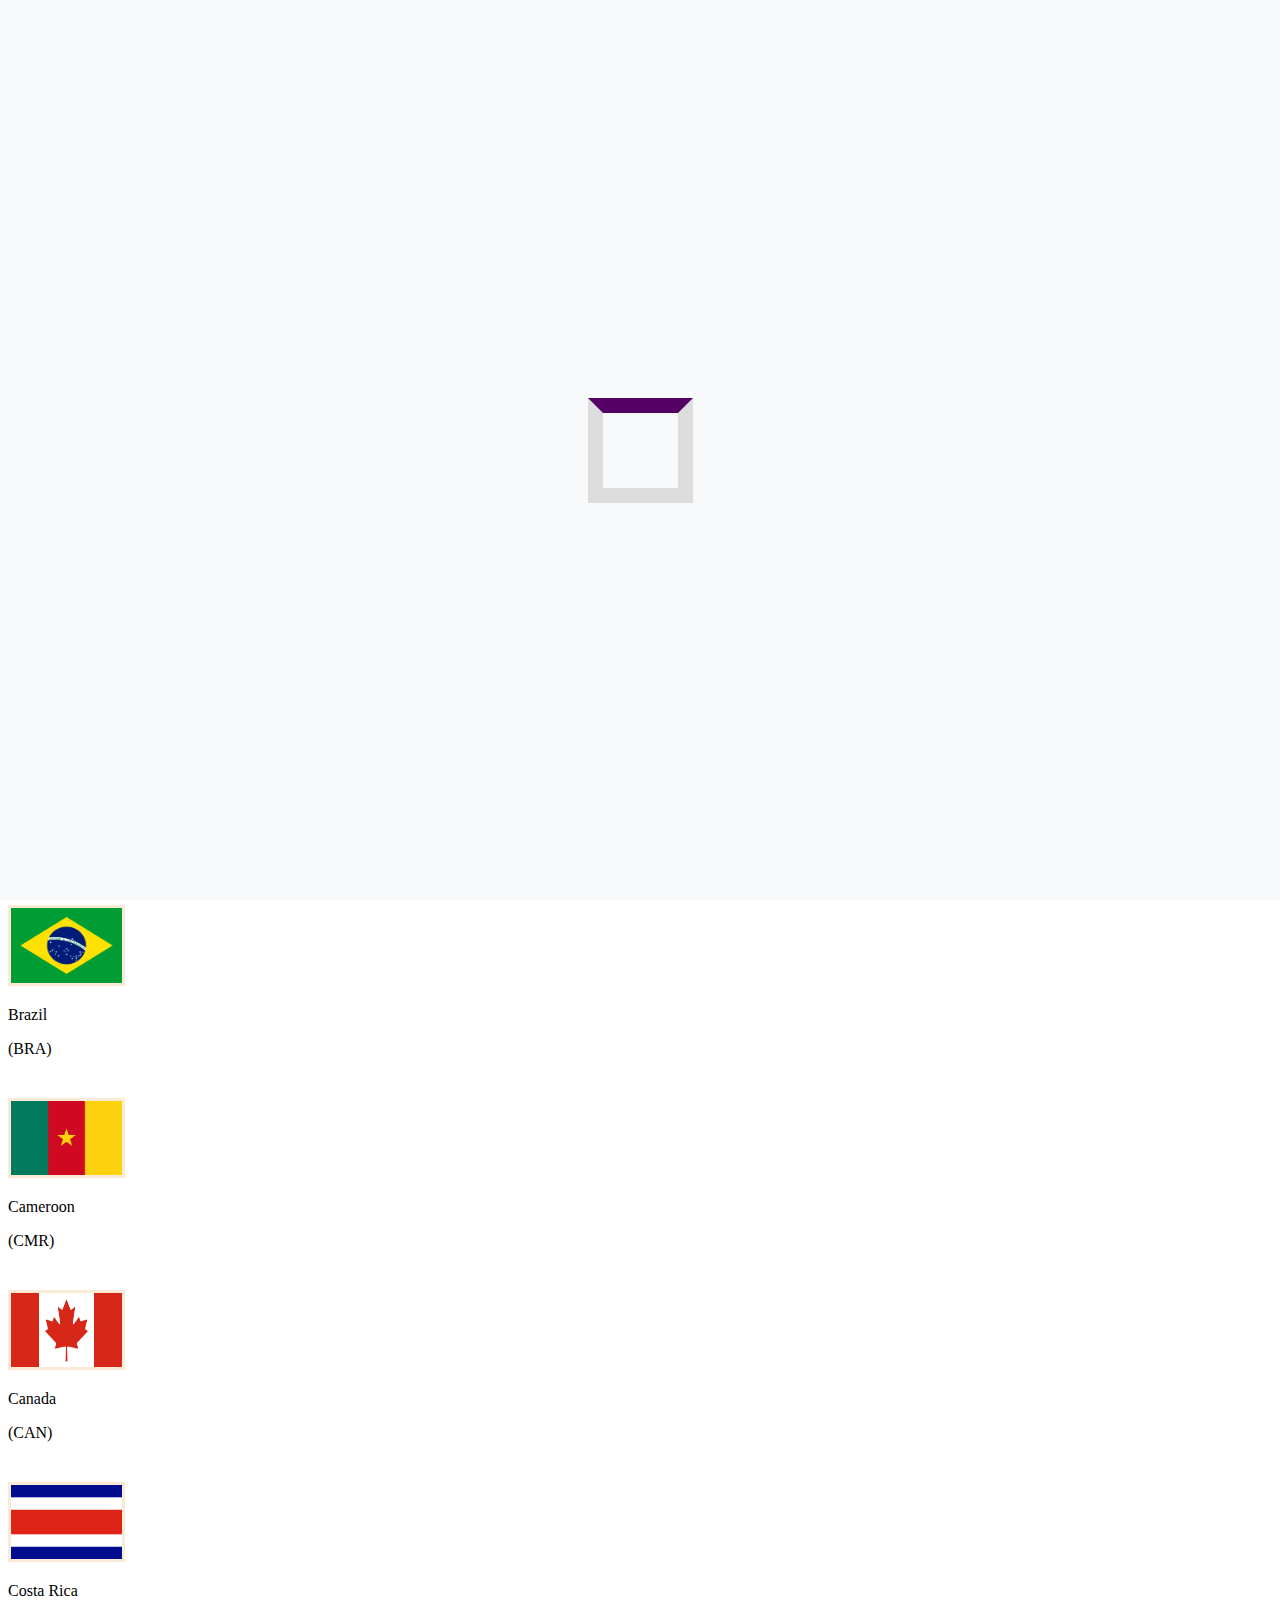
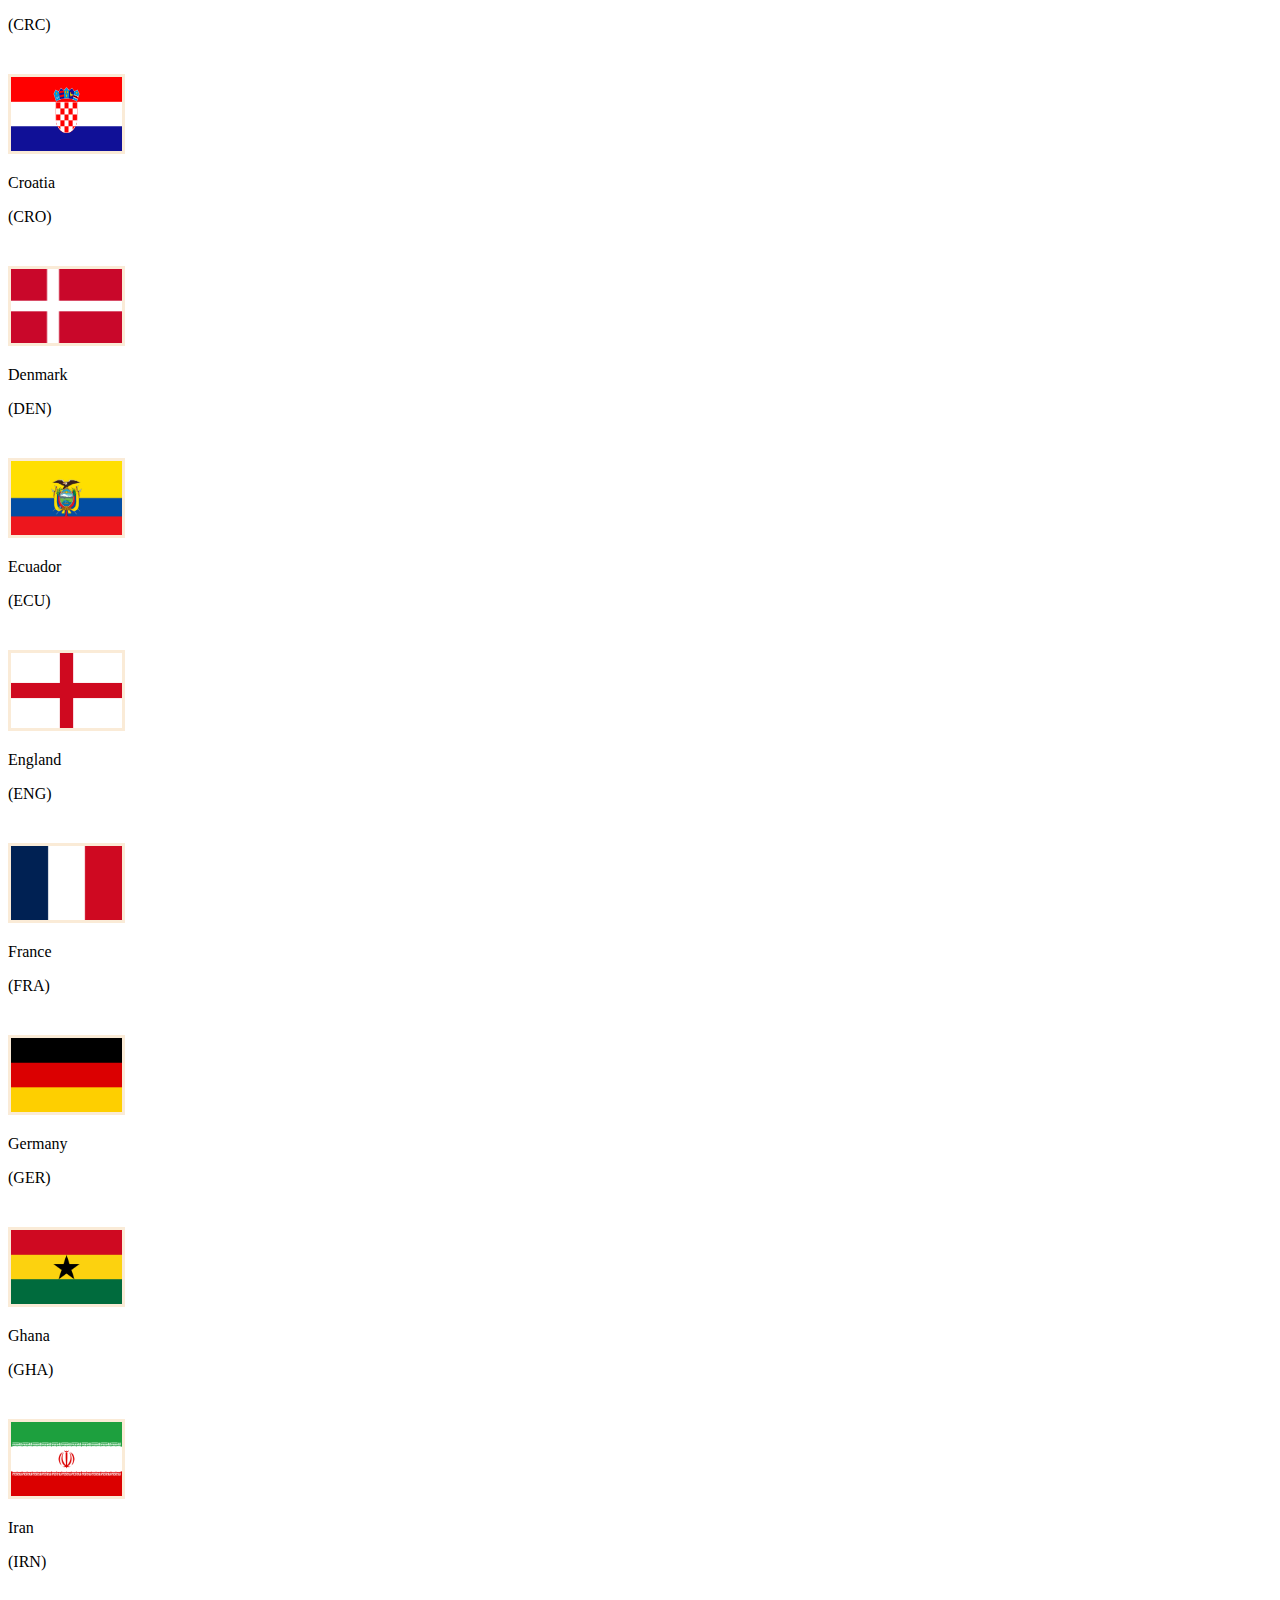
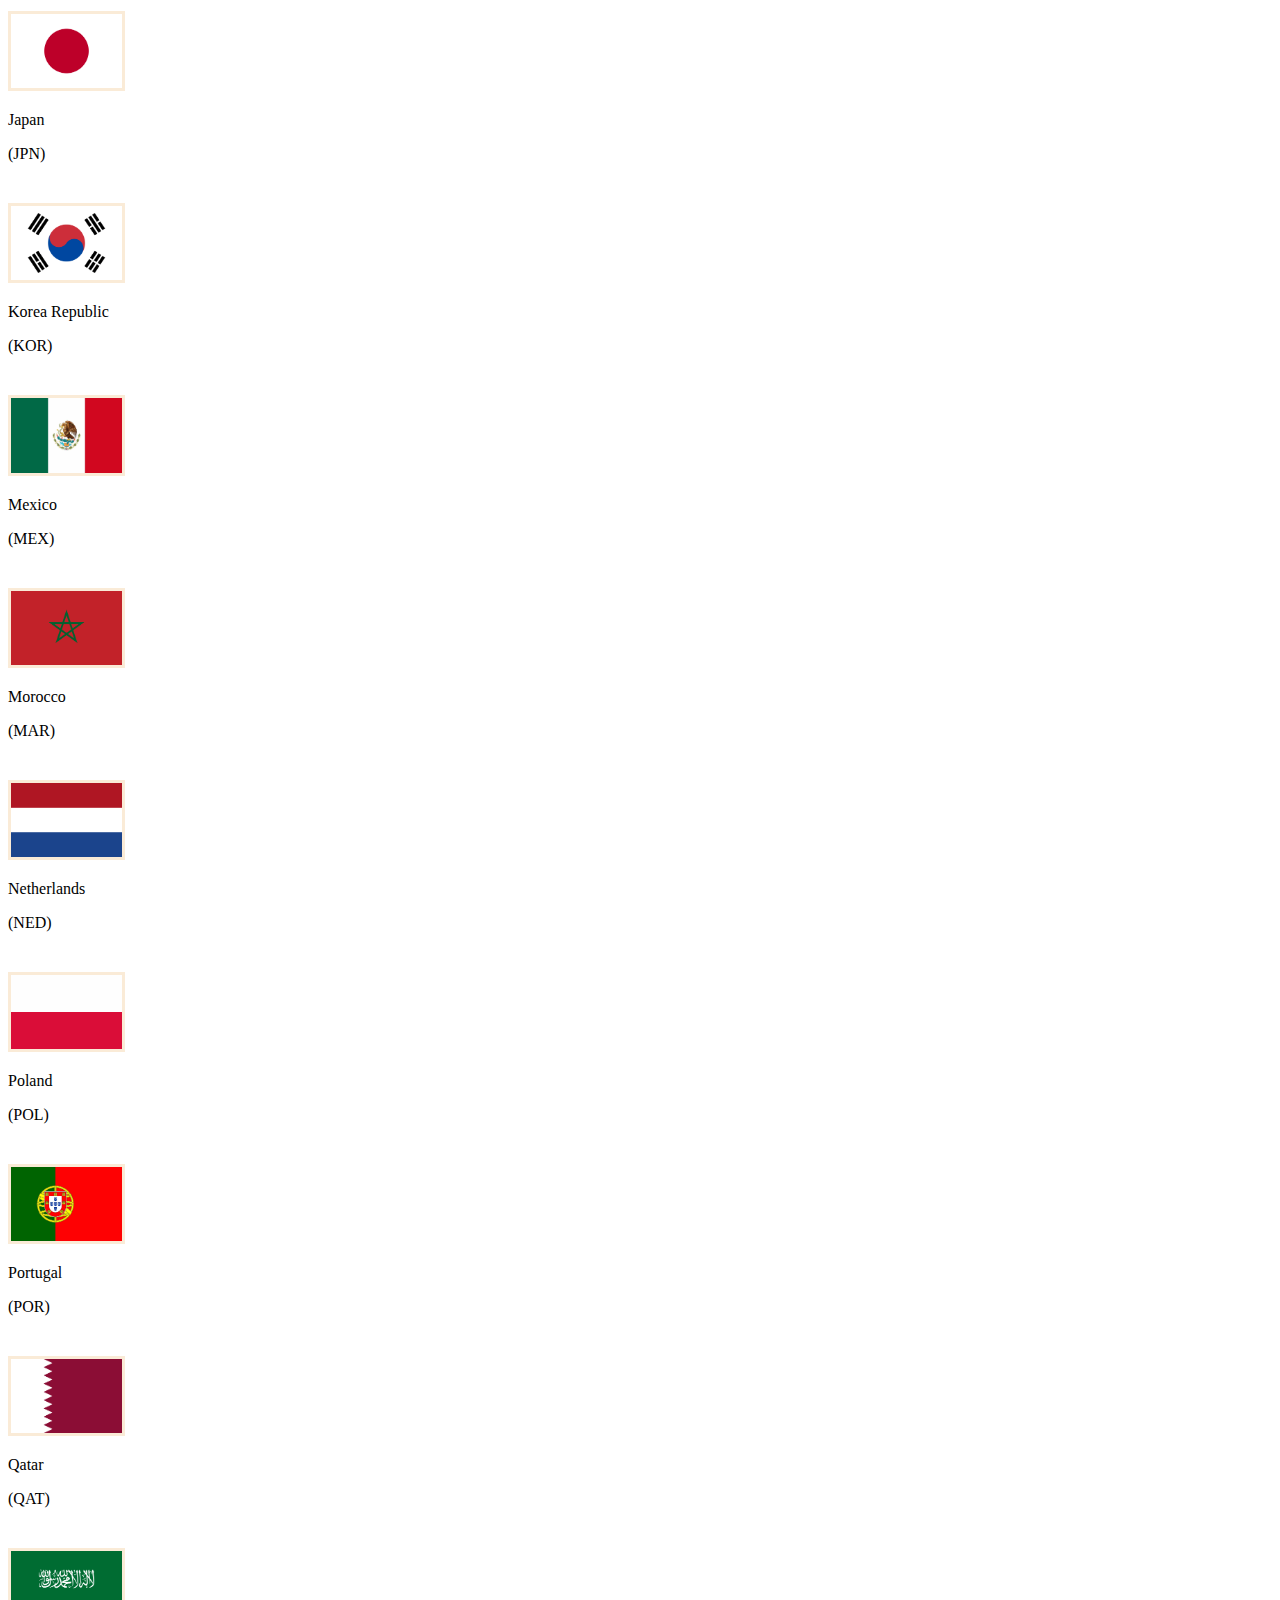
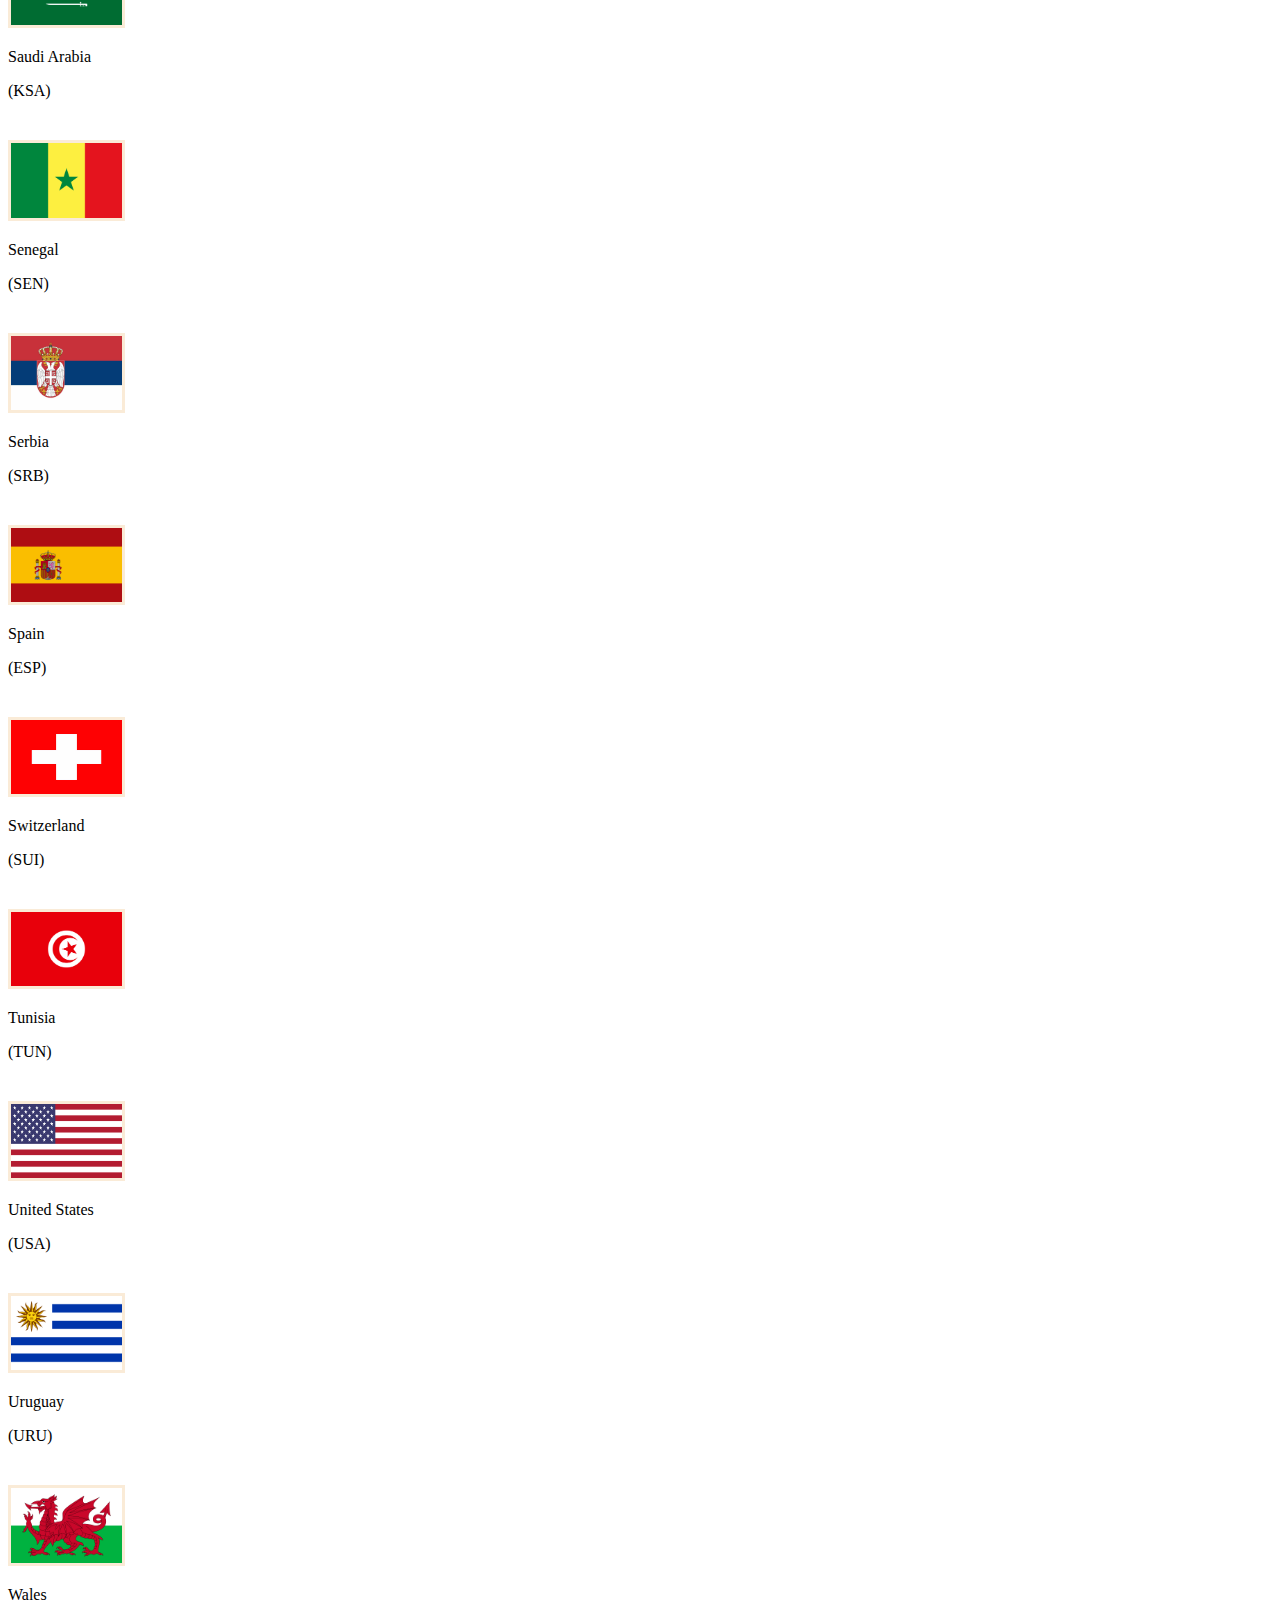
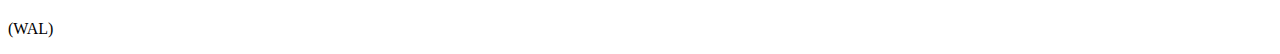
<file: pages/TEAMS.html>
<!DOCTYPE html>
<html lang="en">
  <head>
    <meta charset="utf-8" />
    <meta name="viewport" content="width=device-width, initial-scale=1" />
    <title>FIFA World Cup Qatar 2022</title>
    <link rel="icon" href="img/logo/fifa.png" />
    <link
      href="https://cdn.jsdelivr.net/npm/bootstrap@5.2.3/dist/css/bootstrap.min.css"
      rel="stylesheet"
      integrity="sha384-rbsA2VBKQhggwzxH7pPCaAqO46MgnOM80zW1RWuH61DGLwZJEdK2Kadq2F9CUG65"
      crossorigin="anonymous"
    />
    <link rel="stylesheet" href="../css/style.css" />
    <style>
      .team-flag div {
        margin-top: 40px;
        width: 11% !important;
      }

      .team-flag img {
        width: 80%;
        aspect-ratio: 3/2;
        object-fit: fill;
        border: solid antiquewhite;
      }

      @media (max-width: 1023px) {
        .team-flag div {
          width: 20% !important;
        }
      }

      @media (max-width: 767px) {
        .team-flag div {
          width: 30% !important;
        }

        .team-flag img {
          width: 100% !important;
        }
      }
    </style>
  </head>
  <body>
    <!-- navigation -->
    <nav
      class="navbar navbar-expand-lg navbar-dark py-0 fixed-top d-none d-md-block"
      style="background-color: #4a026e"
    >
      <div class="container-fluid">
        <a class="navbar-brand" href="#">
          <img
            src="../img/logo/FIFA+.webp"
            alt="Fifa+"
            width="100"
            height="24"
          />
        </a>
        <div class="d-block">
          <div class="navbar-nav flex-row">
            <a class="nav-link" href="BUY TICKETS.html">BUY TICKETS</a>
          </div>
        </div>
      </div>
    </nav>

    <nav
      class="navbar navbar-expand-md navbar-dark fixed-top sec-navbar"
      style="background-color: #550065; margin-top: 40px"
    >
      <div class="container-fluid">
        <a class="navbar-brand" href="#"
          ><img
            src="../img/logo/World-Cup-logo.webp"
            alt="FIFA WORLD CUP"
            height="40px"
        /></a>
        <button
          class="navbar-toggler"
          type="button"
          data-bs-toggle="collapse"
          data-bs-target="#navbarNavAltMarkup"
          aria-controls="navbarNavAltMarkup"
          aria-expanded="false"
          aria-label="Toggle navigation"
        >
          <span class="navbar-toggler-icon"></span>
        </button>
        <div class="collapse navbar-collapse" id="navbarNavAltMarkup">
          <div class="navbar-nav">
            <a class="nav-link" href="../index.html">NEWS</a>
            <a class="nav-link" href="KNOCKOUT.html">KNOCKOUT</a>
            <a class="nav-link active" aria-current="page" href="TEAMS.html"
              >TEAMS</a
            >
            <a class="nav-link d-md-none" href="BUY TICKETS.html"
              >BUY TICKETS</a
            >
          </div>
        </div>
      </div>
    </nav>
    <!-- end navigation -->

    <div class="loader"></div>

    <div class="container-fluid first-order" style="background-color: #550065">
      <h2 class="pt-5 pb-3 p-md-3 text-white">Teams</h2>
    </div>
    <!-- firstrow -->
    <div
      class="container-fluid team-flag justify-content-center text-center row"
    >
      <div>
        <img src="../img/flag/Argentina.png" alt="Argentina" />
        <p class="lh-1">Argentina</p>
        <p class="lh-1">(ARG)</p>
      </div>
      <div>
        <img src="../img/flag/Australia.png" alt="Australia" />
        <p class="lh-1">Australia</p>
        <p class="lh-1">(AUS)</p>
      </div>
      <div>
        <img src="../img/flag/Belgium.png" alt="Belgium" />
        <p class="lh-1">Belgium</p>
        <p class="lh-1">(BEL)</p>
      </div>
      <div>
        <img src="../img/flag/Brazil.png" alt="Brazil" />
        <p class="lh-1">Brazil</p>
        <p class="lh-1">(BRA)</p>
      </div>
      <div>
        <img src="../img/flag/Cameroon.png" alt="Cameroon" />
        <p class="lh-1">Cameroon</p>
        <p class="lh-1">(CMR)</p>
      </div>
      <div>
        <img src="../img/flag/Canada.png" alt="Canada" />
        <p class="lh-1">Canada</p>
        <p class="lh-1">(CAN)</p>
      </div>
      <div>
        <img src="../img/flag/Costa_Rica.png" alt="Costa_Rica" />
        <p class="lh-1">Costa Rica</p>
        <p class="lh-1">(CRC)</p>
      </div>
      <div>
        <img src="../img/flag/Croatia.png" alt="Croatia" />
        <p class="lh-1">Croatia</p>
        <p class="lh-1">(CRO)</p>
      </div>
      <div>
        <img src="../img/flag/Denmark.png" alt="Denmark" />
        <p class="lh-1">Denmark</p>
        <p class="lh-1">(DEN)</p>
      </div>

      <!-- secrow -->

      <div>
        <img src="../img/flag/Ecuador.png" alt="Ecuador" />
        <p class="lh-1">Ecuador</p>
        <p class="lh-1">(ECU)</p>
      </div>
      <div>
        <img src="../img/flag/England.png" alt="England" />
        <p class="lh-1">England</p>
        <p class="lh-1">(ENG)</p>
      </div>
      <div>
        <img src="../img/flag/France.png" alt="France" />
        <p class="lh-1">France</p>
        <p class="lh-1">(FRA)</p>
      </div>
      <div>
        <img src="../img/flag/Germany.png" alt="Germany" />
        <p class="lh-1">Germany</p>
        <p class="lh-1">(GER)</p>
      </div>
      <div>
        <img src="../img/flag/Ghana.png" alt="Ghana" />
        <p class="lh-1">Ghana</p>
        <p class="lh-1">(GHA)</p>
      </div>
      <div>
        <img src="../img/flag/Iran.png" alt="Iran" />
        <p class="lh-1">Iran</p>
        <p class="lh-1">(IRN)</p>
      </div>
      <div>
        <img src="../img/flag/Japan.png" alt="Japan" />
        <p class="lh-1">Japan</p>
        <p class="lh-1">(JPN)</p>
      </div>
      <div>
        <img src="../img/flag/South_Korea.webp" alt="South_Korea" />
        <p class="lh-1">Korea Republic</p>
        <p class="lh-1">(KOR)</p>
      </div>
      <div>
        <img src="../img/flag/Mexico.png" alt="Mexico" />
        <p class="lh-1">Mexico</p>
        <p class="lh-1">(MEX)</p>
      </div>

      <!-- thirdrow -->

      <div>
        <img src="../img/flag/Morocco.png" alt="Morocco" />
        <p class="lh-1">Morocco</p>
        <p class="lh-1">(MAR)</p>
      </div>
      <div>
        <img src="../img/flag/Netherlands.png" alt="Netherlands" />
        <p class="lh-1">Netherlands</p>
        <p class="lh-1">(NED)</p>
      </div>
      <div>
        <img src="../img/flag/Poland.png" alt="Poland" />
        <p class="lh-1">Poland</p>
        <p class="lh-1">(POL)</p>
      </div>
      <div>
        <img src="../img/flag/Portugal.png" alt="Portugal" />
        <p class="lh-1">Portugal</p>
        <p class="lh-1">(POR)</p>
      </div>
      <div>
        <img src="../img/flag/Qatar.png" alt="Qatar" />
        <p class="lh-1">Qatar</p>
        <p class="lh-1">(QAT)</p>
      </div>
      <div>
        <img src="../img/flag/Saudi_Arabia.png" alt="Saudi Arabia" />
        <p class="lh-1">Saudi Arabia</p>
        <p class="lh-1">(KSA)</p>
      </div>
      <div>
        <img src="../img/flag/Senegal.png" alt="Senegal" />
        <p class="lh-1">Senegal</p>
        <p class="lh-1">(SEN)</p>
      </div>
      <div>
        <img src="../img/flag/Serbia.png" alt="Serbia" />
        <p class="lh-1">Serbia</p>
        <p class="lh-1">(SRB)</p>
      </div>
      <div>
        <img src="../img/flag/España.png" alt="España" />
        <p class="lh-1">Spain</p>
        <p class="lh-1">(ESP)</p>
      </div>

      <!-- fourthrow -->

      <div>
        <img src="../img/flag/Switzerland.png" alt="Switzerland" />
        <p class="lh-1">Switzerland</p>
        <p class="lh-1">(SUI)</p>
      </div>
      <div>
        <img src="../img/flag/Tunisia.png" alt="Tunisia" />
        <p class="lh-1">Tunisia</p>
        <p class="lh-1">(TUN)</p>
      </div>
      <div>
        <img src="../img/flag/USA.png" alt="USA" />
        <p class="lh-1">United States</p>
        <p class="lh-1">(USA)</p>
      </div>
      <div>
        <img src="../img/flag/Uruguay.png" alt="Uruguay" />
        <p class="lh-1">Uruguay</p>
        <p class="lh-1">(URU)</p>
      </div>
      <div>
        <img src="../img/flag/Wales.png" alt="Wales" />
        <p class="lh-1">Wales</p>
        <p class="lh-1">(WAL)</p>
      </div>
    </div>
    <script
      src="https://cdn.jsdelivr.net/npm/bootstrap@5.3.0-alpha1/dist/js/bootstrap.bundle.min.js"
      integrity="sha384-w76AqPfDkMBDXo30jS1Sgez6pr3x5MlQ1ZAGC+nuZB+EYdgRZgiwxhTBTkF7CXvN"
      crossorigin="anonymous"
    ></script>
    <script src="../js/script.js"></script>
  </body>
</html>
</file>
<file: css/style.css>
/* loader */
.loader {
  z-index: 9999;
  position: fixed;
  top: 0;
  left: 0;
  width: 100vw;
  height: 100vh;
  display: flex;
  justify-content: center;
  align-items: center;
  background-color: #f7f9fb;
  transition: opacity 0.75s, visibility 0.75s;
}

.loader-hidden {
  opacity: 0;
  visibility: hidden;
}

.loader::after {
  content: "";
  height: 75px;
  width: 75px;
  border: 15px solid #dddddd;
  border-top-color: #550065;
  border-radius: 0%;
  animation: loading 1s ease infinite;
}

@keyframes loading {
  0% {
    transform: rotate(0turn);
    border-radius: 0;
  }

  10% {
    transform: rotate(0turn);
  }

  50% {
    border-radius: 50%;
  }

  90% {
    transform: rotate(1turn);
  }

  100% {
    transform: rotate(1turn);
    border-radius: 0%;
  }
}

.first-order {
  margin-top: 106px !important;
}

@media (max-width: 767px) {
  .sec-navbar {
    margin-top: 0 !important;
  }

  .first-order {
    margin-top: 20px !important;
  }

  h5 {
    font-size: 15px !important;
  }

  p {
    font-size: 10px !important;
  }

  .small-card {
    height: 400px !important;
  }
}
</file>
